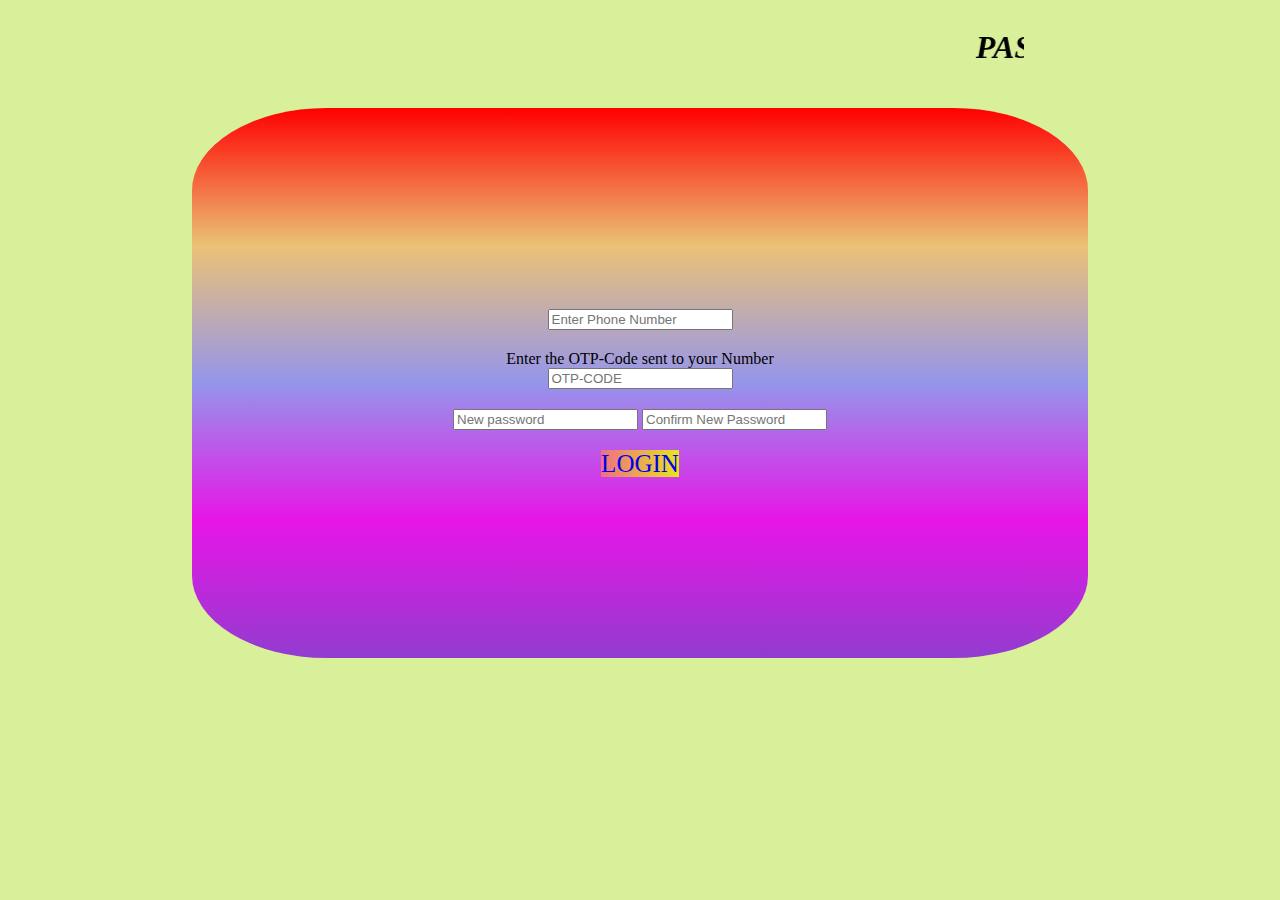
<file: ForgotPassword.html>
<!DOCTYPE html>
<html lang="en">
<head>
    <meta charset="UTF-8">
    <meta http-equiv="X-UA-Compatible" content="IE=edge">
    <meta name="viewport" content="width=device-width, initial-scale=1.0">
    <link rel="stylesheet" href="/ForgotPassword.css">
    <title>PASSWORD RECOVERY AND RESET</title>
</head>
<body>
    <marquee class="m" srollamount= "10" behavior="scroll" direction="left"><h1><b><i>PASSWORD RECOVERY</i></b></h1></marquee>
<form action="">
    <div class="b">
    <div class="c">
        <input type="tel" name="" id="" placeholder="Enter Phone Number">
    </div>
    <div class="c">
        Enter the OTP-Code sent to your Number <br><input type="number" name="" id="" placeholder="OTP-CODE">
    </div>
    <div class="c">
        <input type="password" name="" id="" placeholder="New password">
        <input type="password" name="" id="" placeholder="Confirm New Password">
    </div class="c">
    <a href="/Login.html">LOGIN</a>
    </div>
</form>
</body>
</html>
</file>
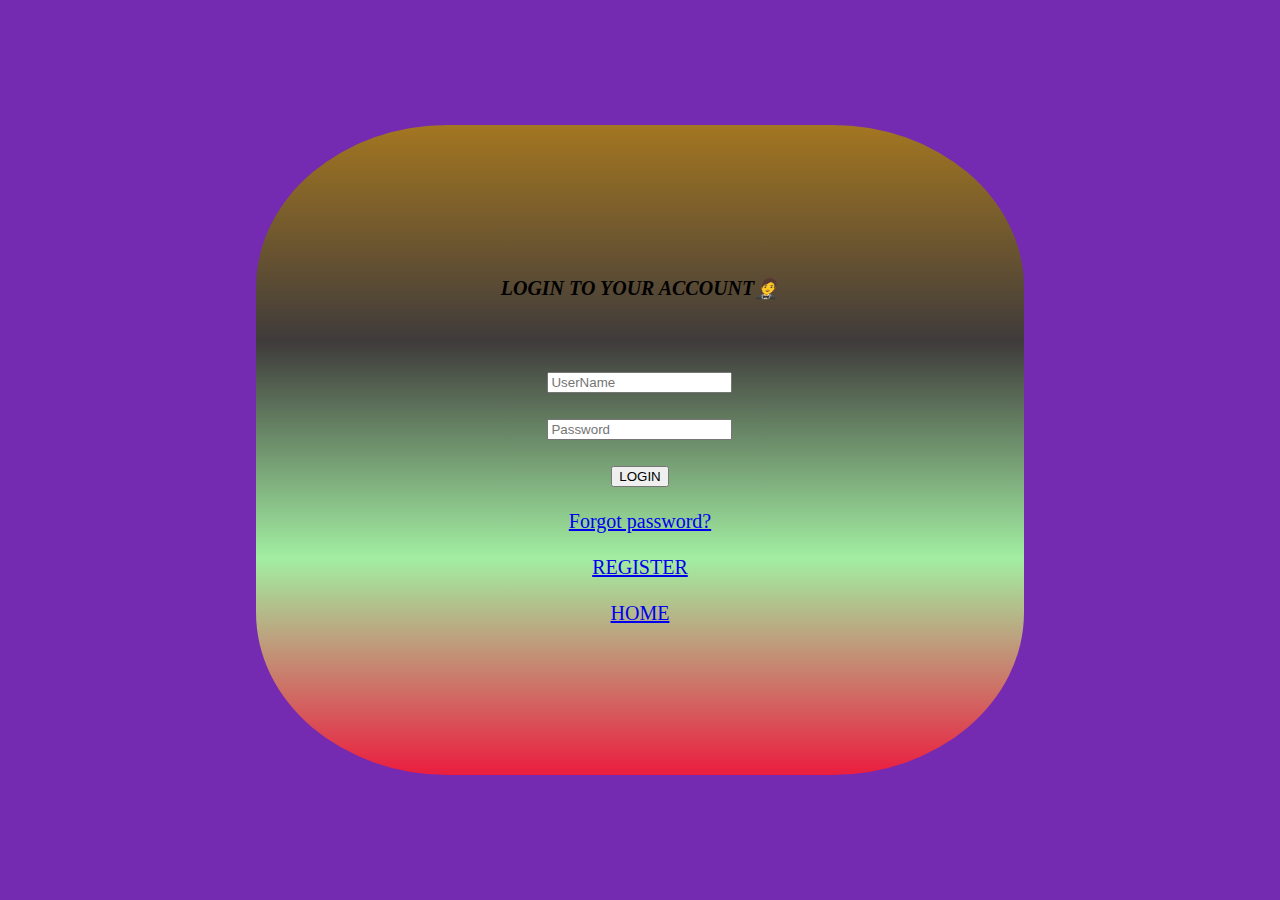
<file: Login.html>
<!DOCTYPE html>
<html lang="en">
<head>
    <meta charset="UTF-8">
    <meta http-equiv="X-UA-Compatible" content="IE=edge">
    <meta name="viewport" content="width=device-width, initial-scale=1.0">
   <link rel="stylesheet" href="/Login.css">
    <title>LOGIN</title>
</head>
<body>
    <div class="a">
        <div class="form">
            <form action="">
                <div class="l">
                    <b><i>LOGIN TO YOUR ACCOUNT🤵</i></b>
                </div>
                <br><br><br>
                <div>
                    <input type="email" name="" placeholder="UserName" required>
                </div><br>
                <div>
                    <input type="password" name="" id="" placeholder="Password" required>
                </div><br>
                <div>
                    <button type="submit">LOGIN</button>
                </div><br>
                
                <a href="/ForgotPassword.html">Forgot password?</a><br><br>
                <div>
                    <a href="/Registration.html">REGISTER</a>
                </div><br>
                <div>
                    <a href="/index.html">HOME</a>
                </div>
            </form>
        </div>
       
    </div>
   
    
</body>
</html>
</file>
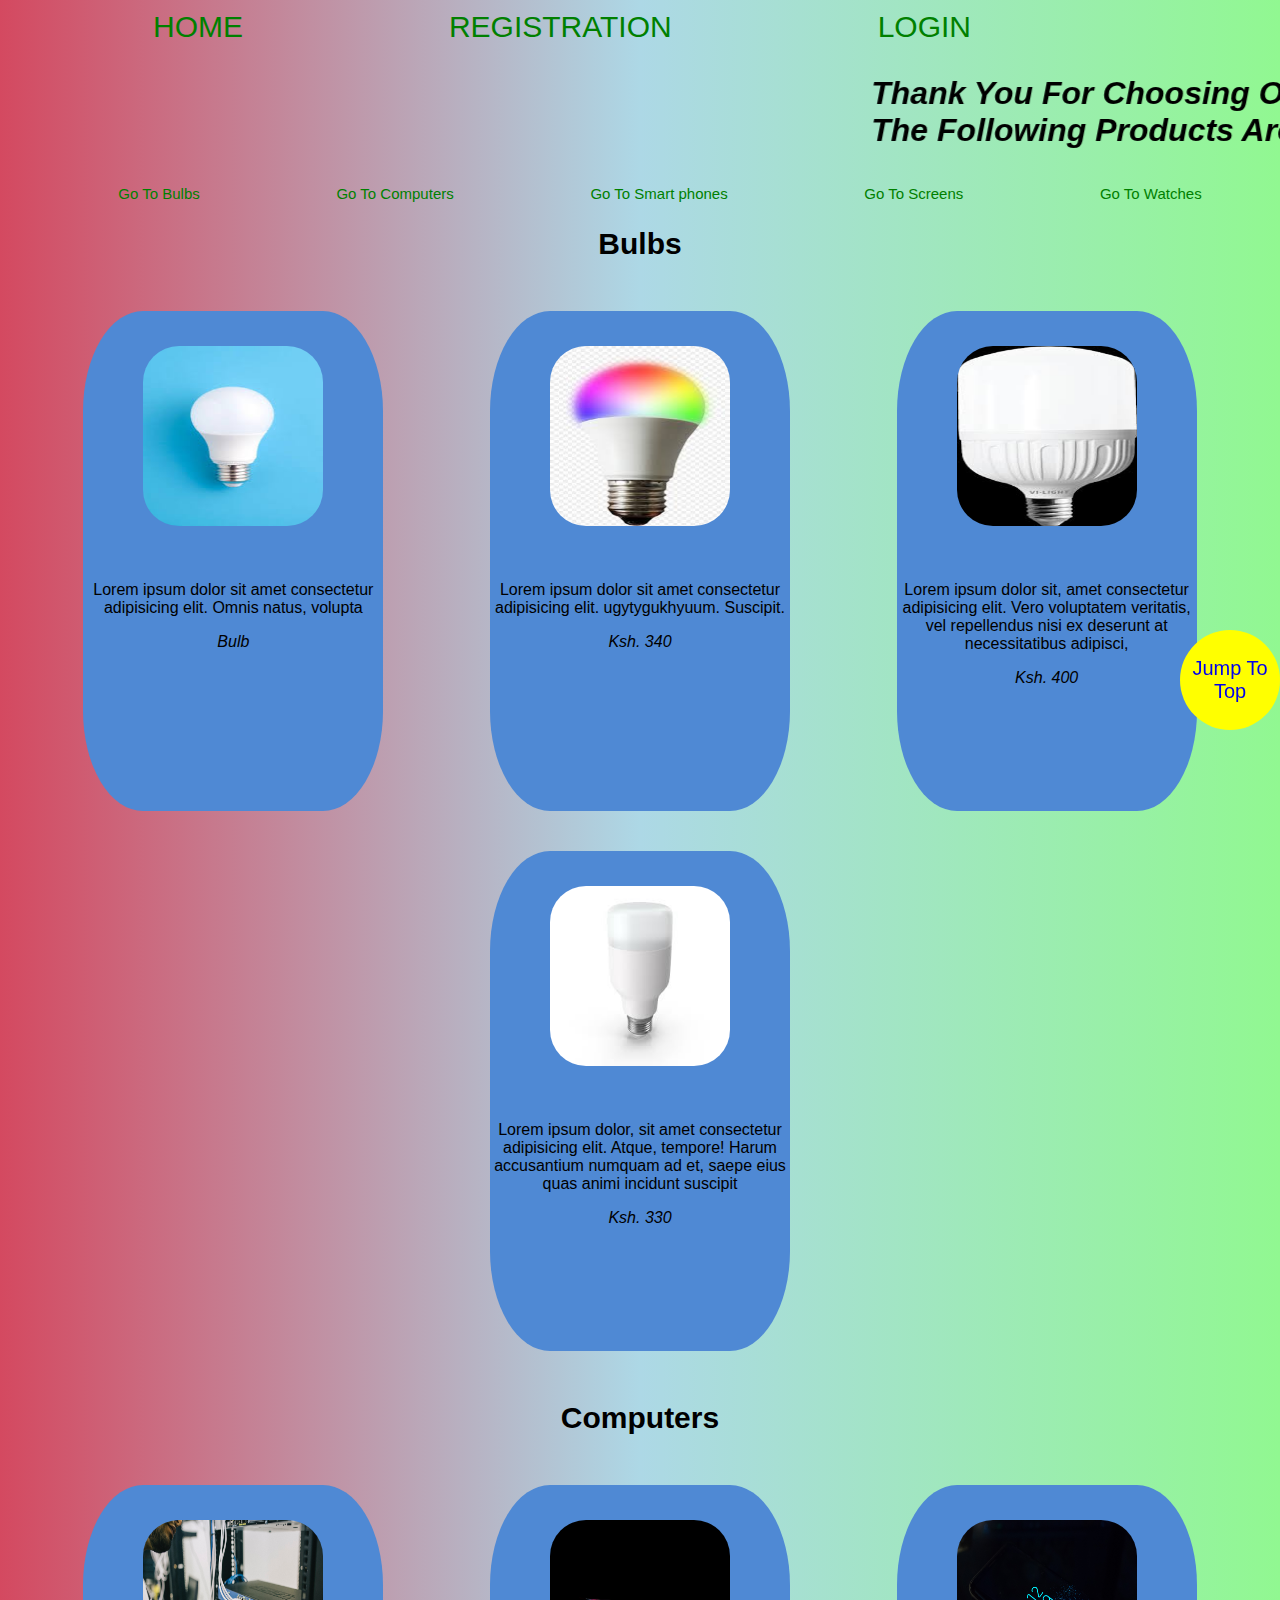
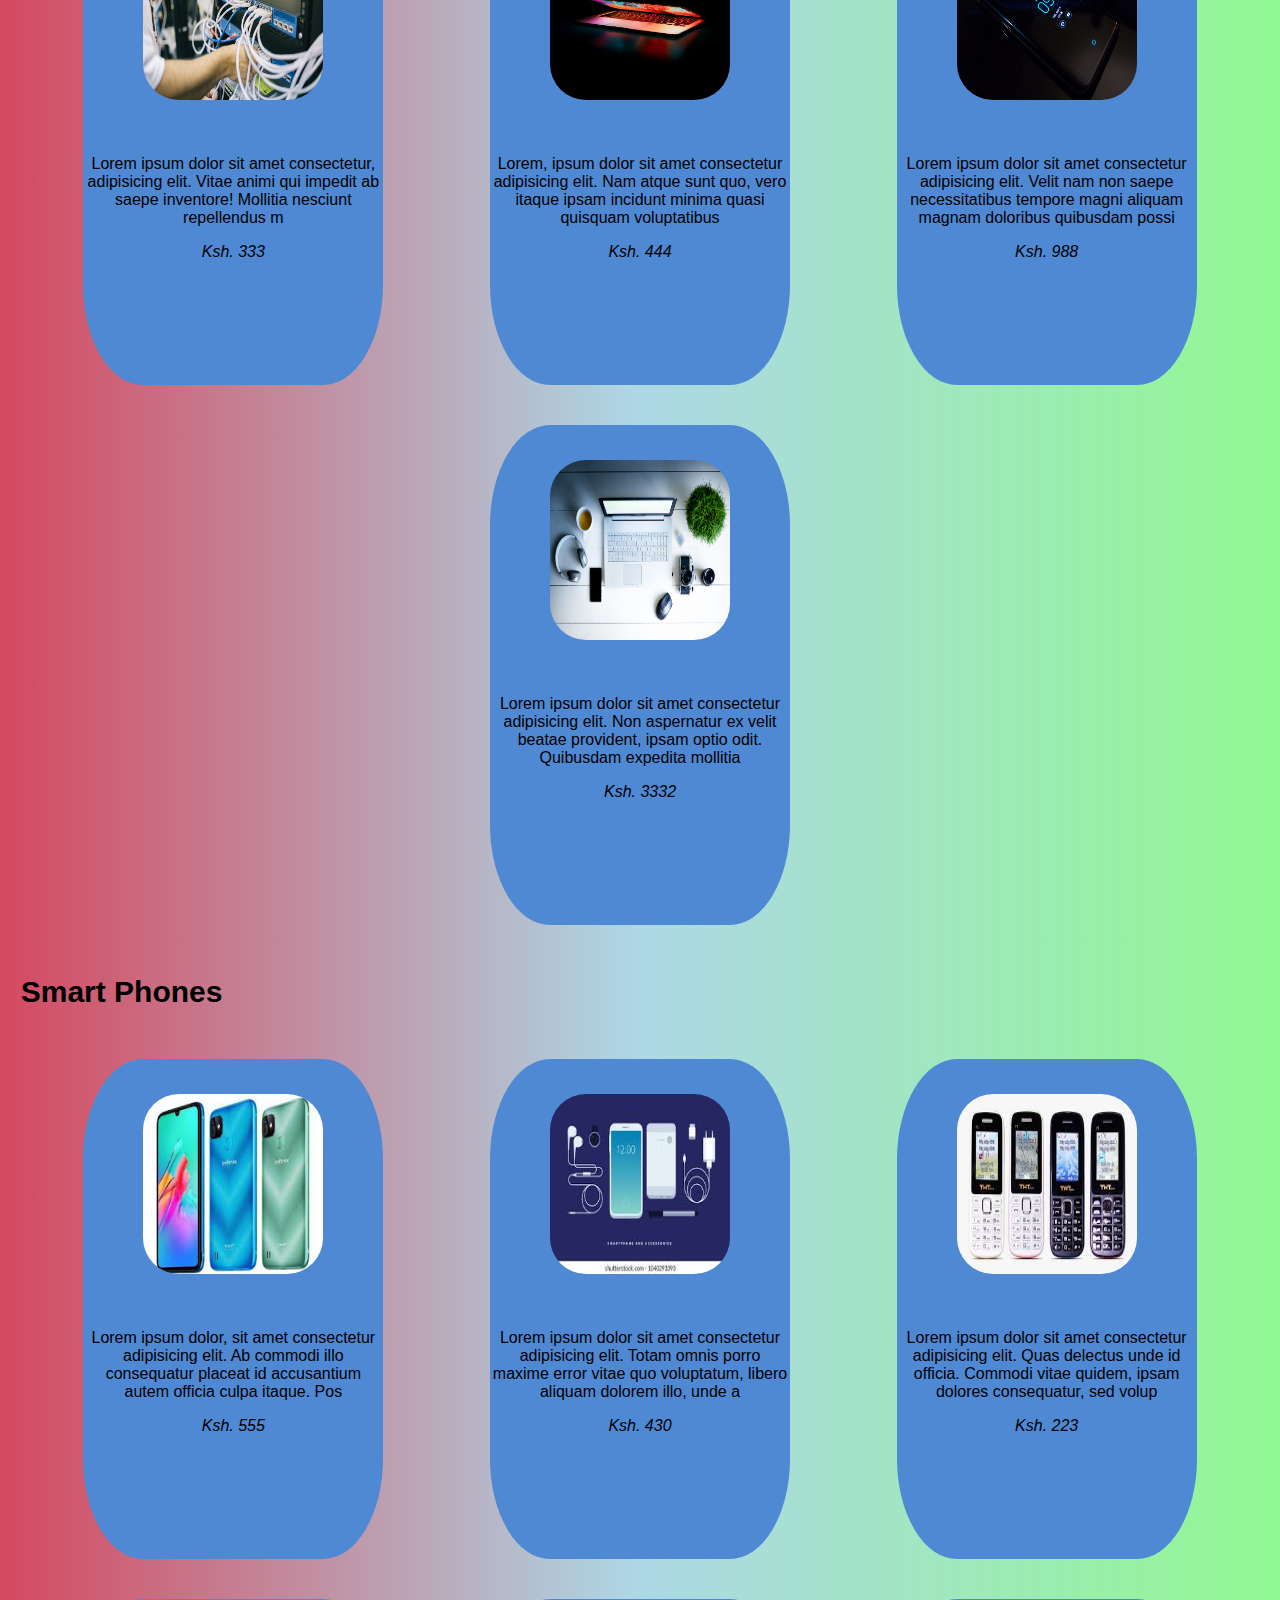
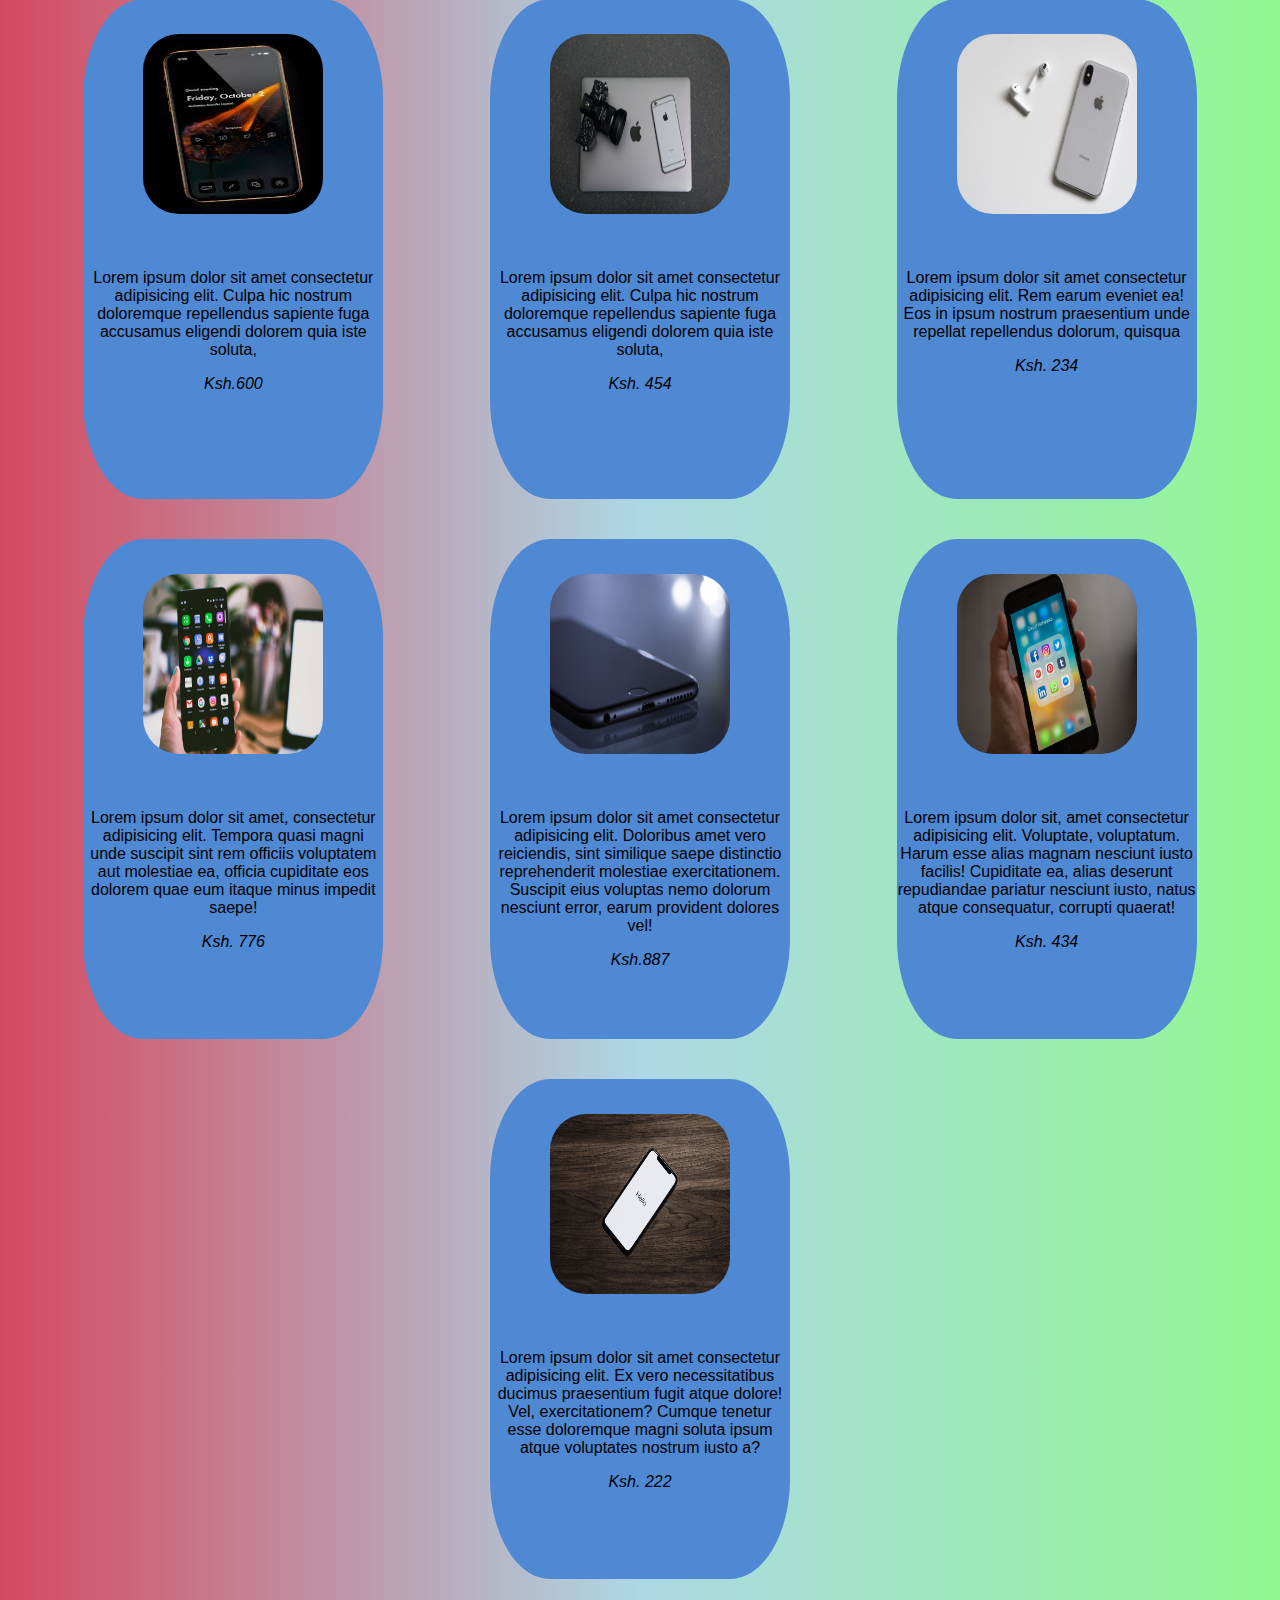
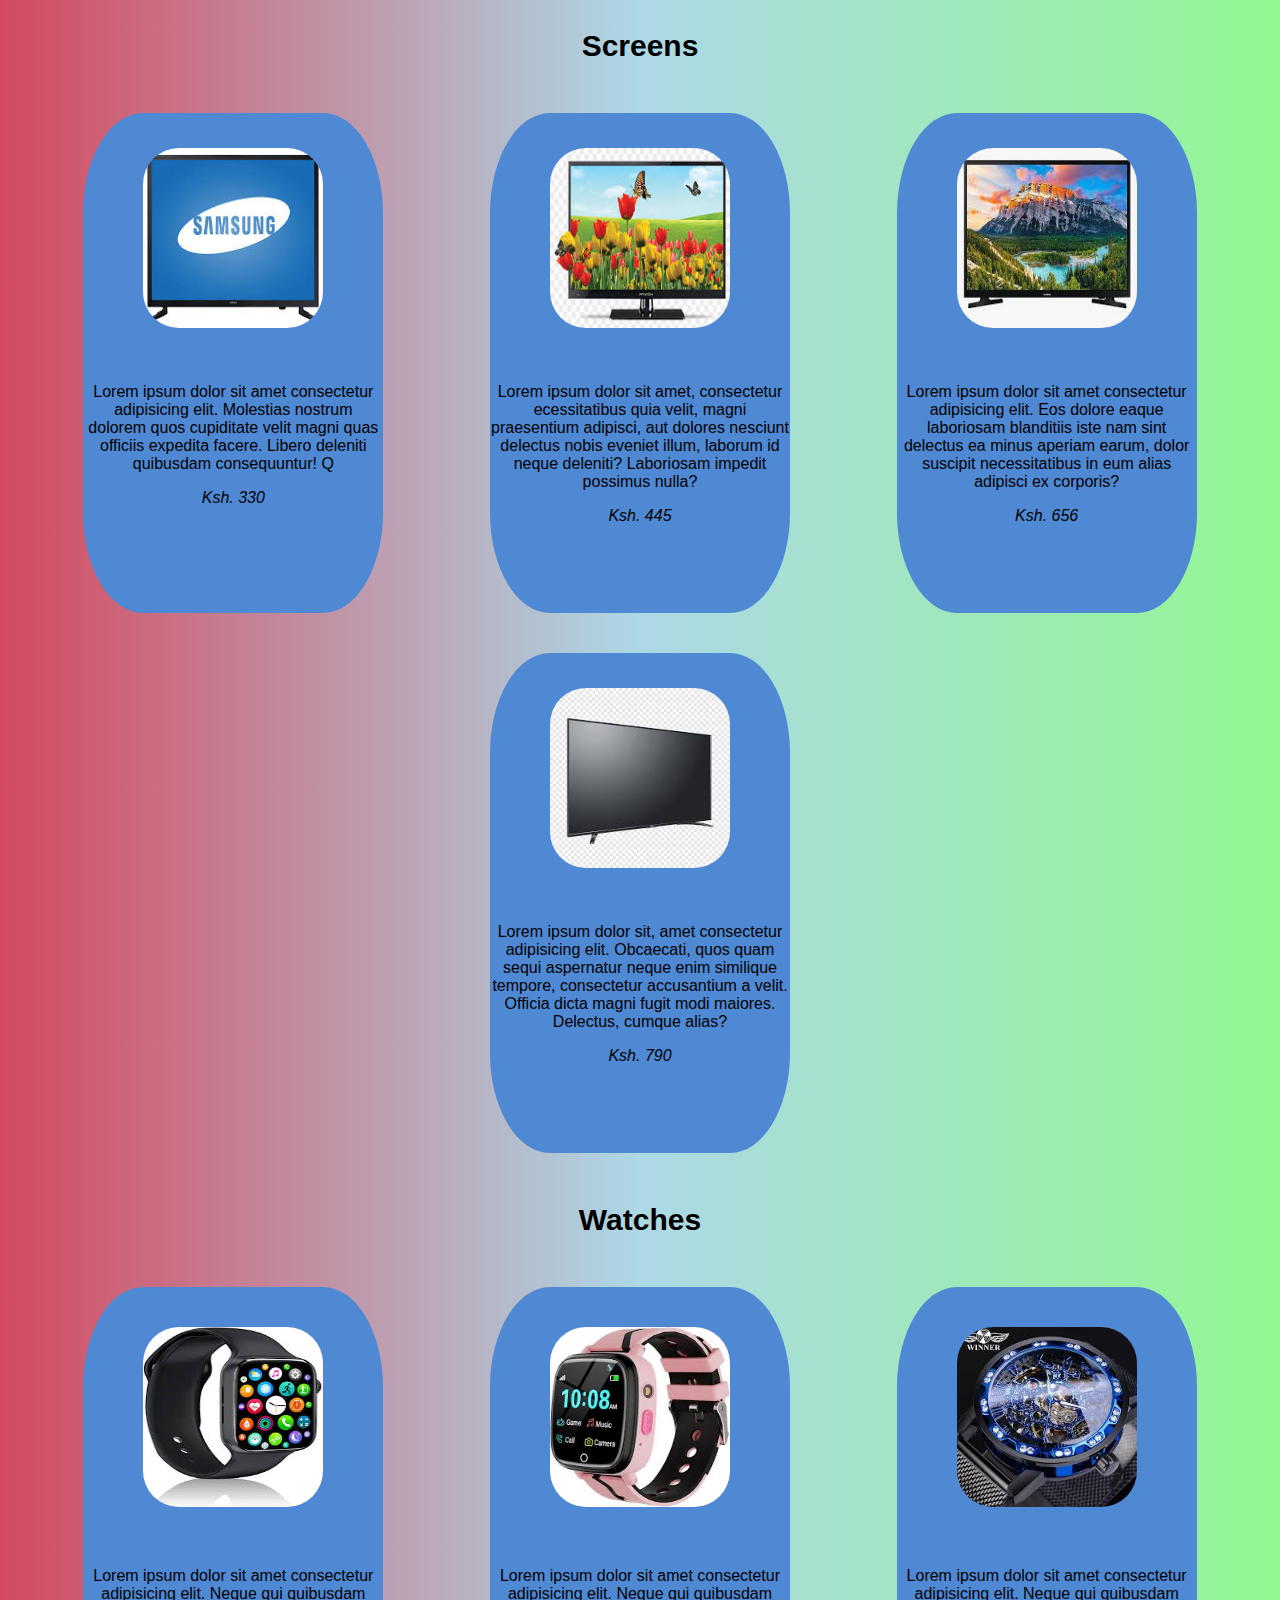
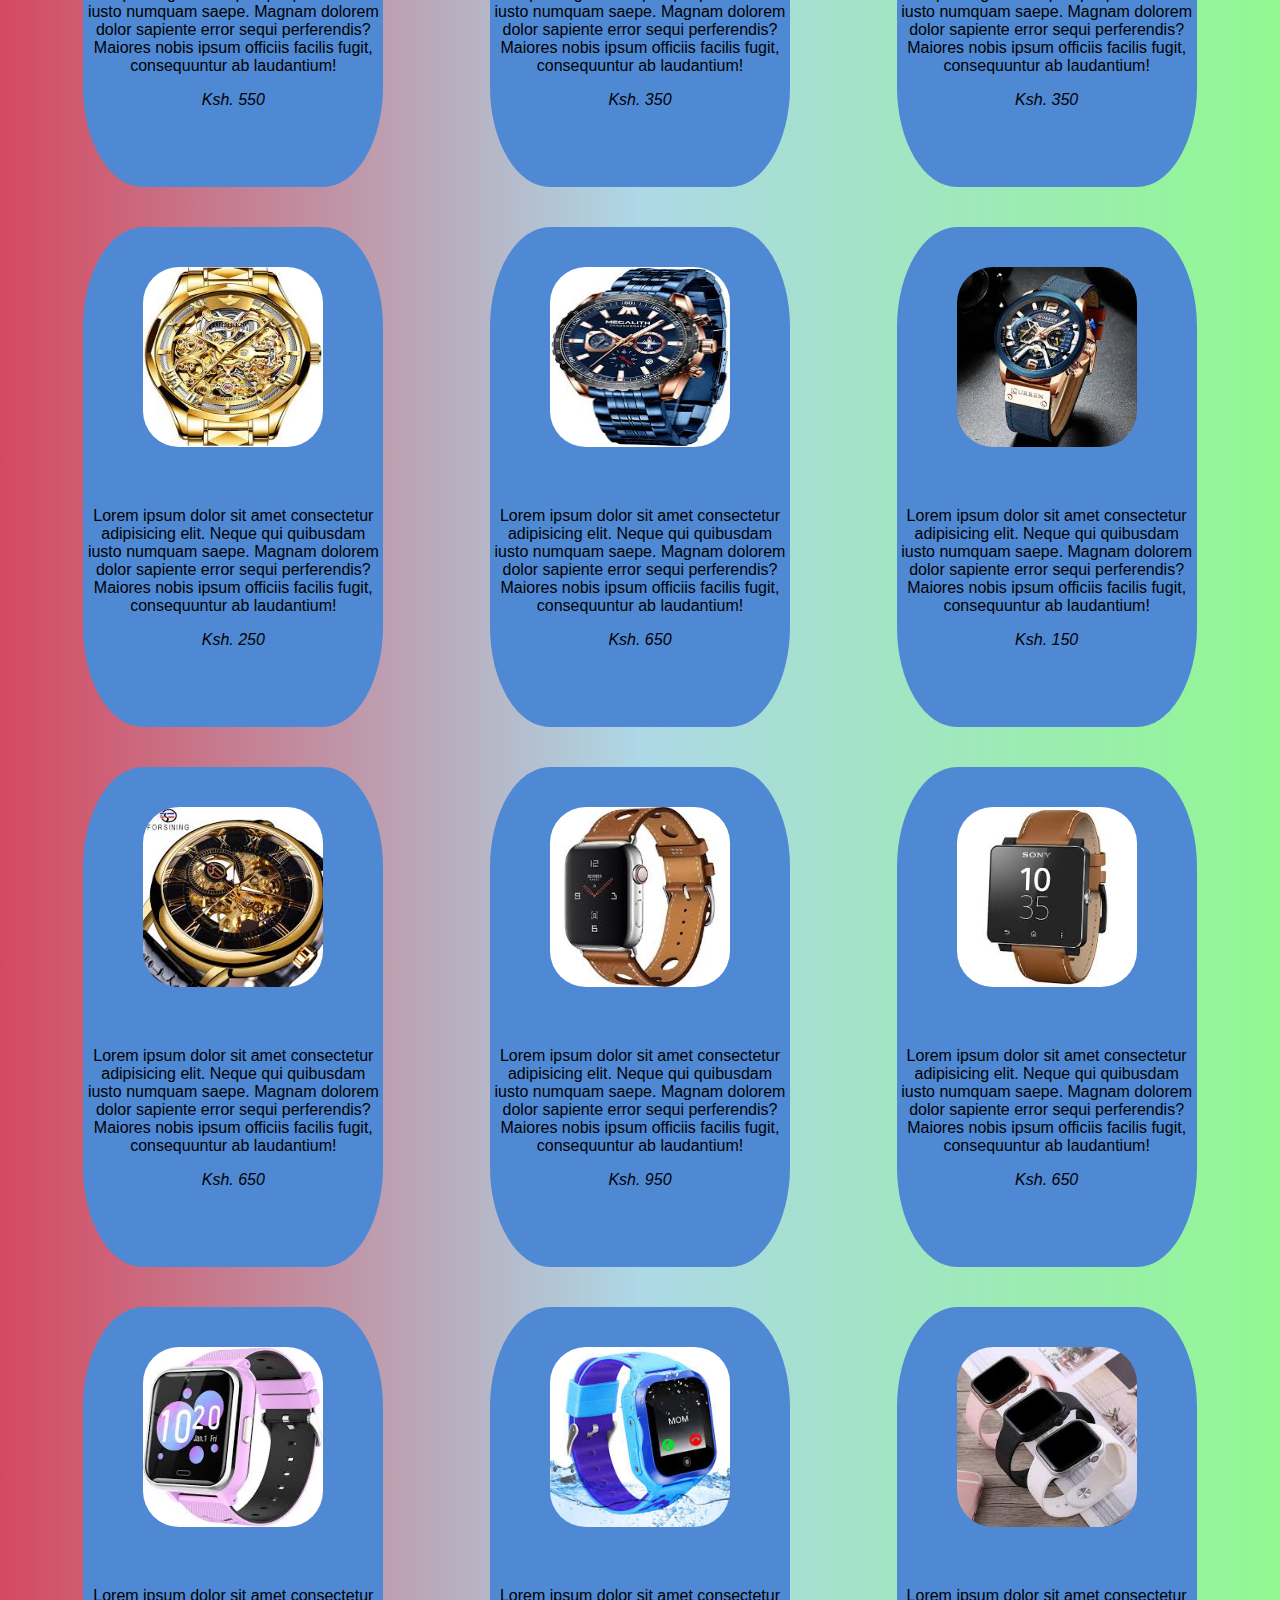
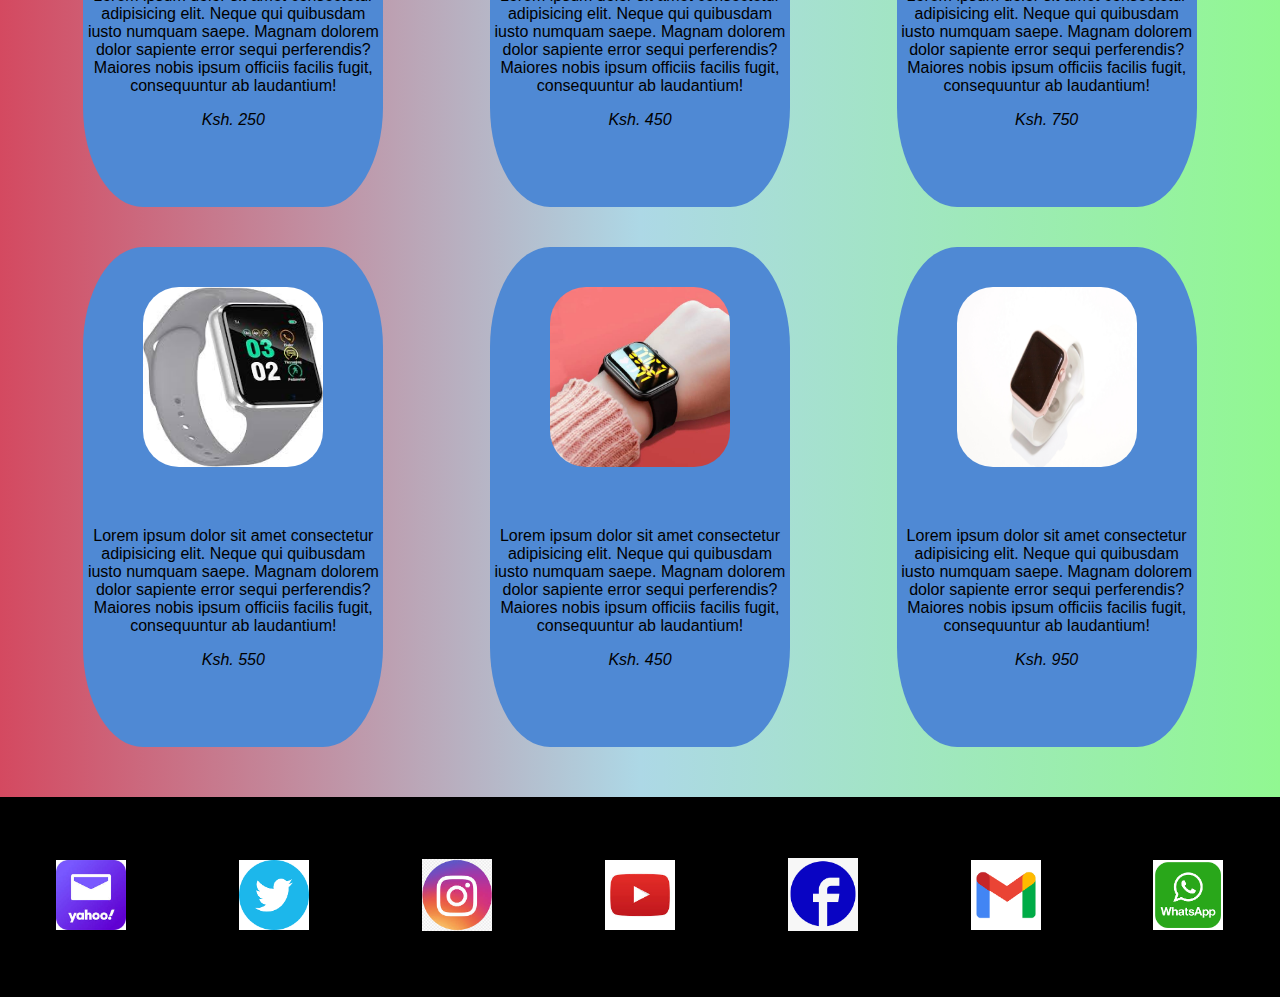
<file: Products.html>
<!DOCTYPE html>
<html lang="en">
<head>
    <meta charset="UTF-8">
    <meta http-equiv="X-UA-Compatible" content="IE=edge">
    <meta name="viewport" content="width=device-width, initial-scale=1.0">
    <link rel="stylesheet" href="/Products.css">
    <title>PRODUCTS</title>
</head>
<ul type="none" class="header">
            <li><a href="/Index.html">HOME</a></li>
            <li><a href="/Registration.html">REGISTRATION</a></li>
            <li><a href="/Login.html">LOGIN</a></li>
</ul>
<body>
    <div id="up">
       
    </div>
    
    <div class="m">
        <marquee  behavior="scroll" direction="left" scrollamount="15"><b><i><h1>Thank you for choosing our online shop. <br>The following products are available on the Market.</h1></i></b></marquee>
    </div>
    <div>
        <ul class="y" type="none">
            <li><a href="#bulb">Go To Bulbs</a></li>
            <li><a href="#comp">Go To Computers</a></li>
            <li><a href="#phone">Go To Smart phones</a></li>
            <li><a href="#screen">Go To Screens</a></li>
            <li><a href="#watch">Go To Watches</a></li>
        </ul>
    </div>
    <h2 id="bulb">Bulbs</h2>
                <div class="photos">
                    <div class="description">
                        <img class="mph" src="images (2).jpeg" alt="">
                        <p>Lorem ipsum dolor sit amet consectetur adipisicing elit. Omnis natus, volupta</p>
                        <cite>Bulb</cite>
                    </div>
                    <div class="description">
                        <img class="mph" src="images (3).jpeg" alt="">
                        <p>Lorem ipsum dolor sit amet consectetur adipisicing elit. ugytygukhyuum. Suscipit.</p>
                        <cite>Ksh. 340</cite>
                    </div>
                    <div class="description">
                        <img class="mph" src="images (4).jpeg" alt="">
                        <p>Lorem ipsum dolor sit, amet consectetur adipisicing elit. Vero voluptatem veritatis, vel repellendus nisi ex deserunt at necessitatibus adipisci,</p>
                        <cite>Ksh. 400</cite>
                    </div>
                    <div class="description">
                        <img class="mph" src="images (5).jpeg" alt="">
                        <p>Lorem ipsum dolor, sit amet consectetur adipisicing elit. Atque, tempore! Harum accusantium numquam ad et, saepe eius quas animi incidunt suscipit</p>
                        <cite>Ksh. 330</cite>
                    </div>
                    
                   
                </div>
                <h2 id="comp">Computers</h2>
                    <div class="photos">
                        <div class="description">
                            <img class="mph" src="pexels-field-engineer-442150.jpg" alt="">
                            <p>Lorem ipsum dolor sit amet consectetur, adipisicing elit. Vitae animi qui impedit ab saepe inventore! Mollitia nesciunt repellendus m</p>
                            <cite>Ksh. 333</cite>
                        </div>
                        <div class="description">
                            <img class="mph" src="pexels-junior-teixeira-2047905.jpg" alt="">
                            <p>Lorem, ipsum dolor sit amet consectetur adipisicing elit. Nam atque sunt quo, vero itaque ipsam incidunt minima quasi quisquam voluptatibus </p>
                            <cite>Ksh. 444</cite>
                        </div>
                        <div class="description">
                            <img class="mph" src="pexels-noah-erickson-404280.jpg" alt="">
                            <p>Lorem ipsum dolor sit amet consectetur adipisicing elit. Velit nam non saepe necessitatibus tempore magni aliquam magnam doloribus quibusdam possi</p>
                            <cite>Ksh. 988</cite>
                        </div>
                        <div class="description">
                            <img class="mph" src="pexels-skitterphoto-705164.jpg" alt="">
                            <p>Lorem ipsum dolor sit amet consectetur adipisicing elit. Non aspernatur ex velit beatae provident, ipsam optio odit. Quibusdam expedita mollitia</p>
                            <cite>Ksh. 3332</cite>
                        </div>                   
                    </div>
                    <h2 style="width: 19%;" id="phone">Smart Phones</h2>
                            <div class="photos">
                               <div class="description">
                                <img class="mph" src="images (1).jpeg" alt="">
                                <p>Lorem ipsum dolor, sit amet consectetur adipisicing elit. Ab commodi illo consequatur placeat id accusantium autem officia culpa itaque. Pos</p>
                                <cite>Ksh. 555</cite>
                               </div>
                               <div class="description">
                                <img class="mph" src="images (6).jpeg" alt="">
                                <p>Lorem ipsum dolor sit amet consectetur adipisicing elit. Totam omnis porro maxime error vitae quo voluptatum, libero aliquam dolorem illo, unde a</p>
                                <cite>Ksh. 430</cite>
                               </div>
                               <div class="description">
                                <img class="mph" src="images (8).jpeg" alt="">
                                <p>Lorem ipsum dolor sit amet consectetur adipisicing elit. Quas delectus unde id officia. Commodi vitae quidem, ipsam dolores consequatur, sed volup</p>
                                <cite>Ksh. 223</cite>
                               </div>
                               <div class="description">
                                <img class="mph" src="images.jpeg" alt="">
                                <p>Lorem ipsum dolor sit amet consectetur adipisicing elit. Culpa hic nostrum doloremque repellendus sapiente fuga accusamus eligendi dolorem quia iste soluta,</p>
                                <cite>Ksh.600</cite>
                               </div>
                                <div class="description">
                                    <img class="mph" src="pexels-atc-comm-photo-306763.jpg" alt="">
                                    <p>Lorem ipsum dolor sit amet consectetur adipisicing elit. Culpa hic nostrum doloremque repellendus sapiente fuga accusamus eligendi dolorem quia iste soluta,</p>
                                    <cite>Ksh. 454</cite>
                                </div>
                                <div class="description">
                                    <img class="mph" src="pexels-jess-bailey-designs-788946.jpg" alt="">
                                    <p>Lorem ipsum dolor sit amet consectetur adipisicing elit. Rem earum eveniet ea! Eos in ipsum nostrum praesentium unde repellat repellendus dolorum, quisqua</p>
                                    <cite>Ksh. 234</cite>
                                </div>
                                <div class="description">
                                    <img class="mph" src="pexels-lisa-1092644.jpg" alt="">
                                    <p>Lorem ipsum dolor sit amet, consectetur adipisicing elit. Tempora quasi magni unde suscipit sint rem officiis voluptatem aut molestiae ea, officia cupiditate eos dolorem quae eum itaque minus impedit saepe!</p>
                                    <cite>Ksh. 776</cite>
                                </div> 
                                <div class="description">
                                    <img class="mph" src="pexels-torsten-dettlaff-193004.jpg" alt="">
                                    <p>Lorem ipsum dolor sit amet consectetur adipisicing elit. Doloribus amet vero reiciendis, sint similique saepe distinctio reprehenderit molestiae exercitationem. Suscipit eius voluptas nemo dolorum nesciunt error, earum provident dolores vel!</p>
                                    <cite>Ksh.887</cite>
                                </div>
                                <div class="description">
                                    <img class="mph" src="pexels-tracy-le-blanc-607812.jpg" alt="">
                                    <p>Lorem ipsum dolor sit, amet consectetur adipisicing elit. Voluptate, voluptatum. Harum esse alias magnam nesciunt iusto facilis! Cupiditate ea, alias deserunt repudiandae pariatur nesciunt iusto, natus atque consequatur, corrupti quaerat!</p>
                                    <cite>Ksh. 434</cite>
                                </div>
                                <div class="description">
                                    <img class="mph" src="pexels-tyler-lastovich-699122.jpg" alt="">
                                    <p>Lorem ipsum dolor sit amet consectetur adipisicing elit. Ex vero necessitatibus ducimus praesentium fugit atque dolore! Vel, exercitationem? Cumque tenetur esse doloremque magni soluta ipsum atque voluptates nostrum iusto a?</p>
                                    <cite>Ksh. 222</cite>
                                </div>                               
                            </div>
                            <div><h2 id="screen">Screens</h2></div>
                            <div class="photos">
                                <div class="description">
                                    <img class="mph" src="images (22).jpeg" alt="">
                                    <p>Lorem ipsum dolor sit amet consectetur adipisicing elit. Molestias nostrum dolorem quos cupiditate velit magni quas officiis expedita facere. Libero deleniti quibusdam consequuntur! Q</p>
                                    <cite>Ksh. 330</cite>
                                </div>
                                <div class="description">
                                    <img class="mph" src="images (23).jpeg" alt="">
                                    <p>Lorem ipsum dolor sit amet, consectetur ecessitatibus quia velit, magni praesentium adipisci, aut dolores nesciunt delectus nobis eveniet illum, laborum id neque deleniti? Laboriosam impedit possimus nulla?</p>
                                    <cite>Ksh. 445</cite>
                                </div>
                                <div class="description">
                                    <img class="mph" src="images (24).jpeg" alt="">
                                    <p>Lorem ipsum dolor sit amet consectetur adipisicing elit. Eos dolore eaque laboriosam blanditiis iste nam sint delectus ea minus aperiam earum, dolor suscipit necessitatibus in eum alias adipisci ex corporis?</p>
                                    <cite>Ksh. 656</cite>
                                </div>
                                <div class="description">
                                    <img class="mph" src="images (25).jpeg" alt="">
                                    <p>Lorem ipsum dolor sit, amet consectetur adipisicing elit. Obcaecati, quos quam sequi aspernatur neque enim similique tempore, consectetur accusantium a velit. Officia dicta magni fugit modi maiores. Delectus, cumque alias?</p>
                                    <cite>Ksh. 790</cite>
                                </div>                                
                            </div>
                            <h2 id="watch">Watches</h2>
                        <div class="photos">
                            <div class="description">
                                <img class="my" src="download (3).jpeg" alt="">
                                <p>Lorem ipsum dolor sit amet consectetur adipisicing elit. Neque qui quibusdam iusto numquam saepe. Magnam dolorem dolor sapiente error sequi perferendis? Maiores nobis ipsum officiis facilis fugit, consequuntur ab laudantium!</p>
                                <cite>Ksh. 550</cite>
                            </div>
                            <div class="description">
                                <img class="my" src="download (4).jpeg" alt="">
                                <p>Lorem ipsum dolor sit amet consectetur adipisicing elit. Neque qui quibusdam iusto numquam saepe. Magnam dolorem dolor sapiente error sequi perferendis? Maiores nobis ipsum officiis facilis fugit, consequuntur ab laudantium!</p>
                                <cite>Ksh. 350</cite>
                            </div>
                            <div class="description" >
                                <img class="my" src="images (10).jpeg" alt="">
                                <p>Lorem ipsum dolor sit amet consectetur adipisicing elit. Neque qui quibusdam iusto numquam saepe. Magnam dolorem dolor sapiente error sequi perferendis? Maiores nobis ipsum officiis facilis fugit, consequuntur ab laudantium!</p>
                                <cite>Ksh. 350</cite>
                            </div>
                            <div class="description">
                                <img class="my" src="images (11).jpeg" alt="">
                                <p>Lorem ipsum dolor sit amet consectetur adipisicing elit. Neque qui quibusdam iusto numquam saepe. Magnam dolorem dolor sapiente error sequi perferendis? Maiores nobis ipsum officiis facilis fugit, consequuntur ab laudantium!</p>
                                <cite>Ksh. 250</cite>
                            </div>
                            <div class="description">
                                <img class="my" src="images (12).jpeg" alt="">
                                <p>Lorem ipsum dolor sit amet consectetur adipisicing elit. Neque qui quibusdam iusto numquam saepe. Magnam dolorem dolor sapiente error sequi perferendis? Maiores nobis ipsum officiis facilis fugit, consequuntur ab laudantium!</p>
                                <cite>Ksh. 650</cite>
                            </div>
                            <div class="description">
                                <img class="my" src="images (13).jpeg" alt="">
                                <p>Lorem ipsum dolor sit amet consectetur adipisicing elit. Neque qui quibusdam iusto numquam saepe. Magnam dolorem dolor sapiente error sequi perferendis? Maiores nobis ipsum officiis facilis fugit, consequuntur ab laudantium!</p>
                                <cite>Ksh. 150</cite>
                            </div>
                            <div class="description">
                                <img class="my" src="images (14).jpeg" alt="">
                                <p>Lorem ipsum dolor sit amet consectetur adipisicing elit. Neque qui quibusdam iusto numquam saepe. Magnam dolorem dolor sapiente error sequi perferendis? Maiores nobis ipsum officiis facilis fugit, consequuntur ab laudantium!</p>
                                <cite>Ksh. 650</cite>
                            </div>
                           <div class="description">
                            <img class="my" src="images (15).jpeg" alt="">
                            <p>Lorem ipsum dolor sit amet consectetur adipisicing elit. Neque qui quibusdam iusto numquam saepe. Magnam dolorem dolor sapiente error sequi perferendis? Maiores nobis ipsum officiis facilis fugit, consequuntur ab laudantium!</p>
                                <cite>Ksh. 950</cite>
                           </div>
                           <div class="description">
                            <img class="my" src="images (16).jpeg" alt="">
                            <p>Lorem ipsum dolor sit amet consectetur adipisicing elit. Neque qui quibusdam iusto numquam saepe. Magnam dolorem dolor sapiente error sequi perferendis? Maiores nobis ipsum officiis facilis fugit, consequuntur ab laudantium!</p>
                                <cite>Ksh. 650</cite>
                           </div>
                            <div class="description">
                                <img class="my" src="images (17).jpeg" alt="">
                                <p>Lorem ipsum dolor sit amet consectetur adipisicing elit. Neque qui quibusdam iusto numquam saepe. Magnam dolorem dolor sapiente error sequi perferendis? Maiores nobis ipsum officiis facilis fugit, consequuntur ab laudantium!</p>
                                <cite>Ksh. 250</cite>
                            </div>
                            <div class="description">
                                <img class="my" src="images (18).jpeg" alt="">
                                <p>Lorem ipsum dolor sit amet consectetur adipisicing elit. Neque qui quibusdam iusto numquam saepe. Magnam dolorem dolor sapiente error sequi perferendis? Maiores nobis ipsum officiis facilis fugit, consequuntur ab laudantium!</p>
                                <cite>Ksh. 450</cite>
                            </div>
                            <div class="description">
                                <img class="my" src="images (19).jpeg" alt="">
                                <p>Lorem ipsum dolor sit amet consectetur adipisicing elit. Neque qui quibusdam iusto numquam saepe. Magnam dolorem dolor sapiente error sequi perferendis? Maiores nobis ipsum officiis facilis fugit, consequuntur ab laudantium!</p>
                                <cite>Ksh. 750</cite>
                            </div>
                           <div class="description">
                            <img class="my" src="images (20).jpeg" alt="">
                            <p>Lorem ipsum dolor sit amet consectetur adipisicing elit. Neque qui quibusdam iusto numquam saepe. Magnam dolorem dolor sapiente error sequi perferendis? Maiores nobis ipsum officiis facilis fugit, consequuntur ab laudantium!</p>
                                <cite>Ksh. 550</cite>
                           </div>
                           <div class="description">
                            <img class="my" src="images (21).jpeg" alt=""><p>Lorem ipsum dolor sit amet consectetur adipisicing elit. Neque qui quibusdam iusto numquam saepe. Magnam dolorem dolor sapiente error sequi perferendis? Maiores nobis ipsum officiis facilis fugit, consequuntur ab laudantium!</p>
                            <cite>Ksh. 450</cite>
                           </div>
                            <div class="description">
                                <img class="my" src="pexels-alexandr-borecky-393047.jpg" alt="">
                                <p>Lorem ipsum dolor sit amet consectetur adipisicing elit. Neque qui quibusdam iusto numquam saepe. Magnam dolorem dolor sapiente error sequi perferendis? Maiores nobis ipsum officiis facilis fugit, consequuntur ab laudantium!</p>
                                <cite>Ksh. 950</cite>
 
                            </div>
                         </div>
                         <div class="top">
                             <a href="#up" style="text-decoration: none;">Jump To Top</a>
                         </div>
</body>
        <footer>
            <div class="f">
                <a href="https://www.yahoo.com"><img src="download (1).jpeg" alt="" width="70px" target="blank"></a>
                <a href="https://www.twitter.com"><img src="download (1).png" alt=""width="70px" target="blank"></a>
                <a href="https://www.instagram.com"><img src="download (2).jpeg" alt=""width="70px" target="blank"></a>
                <a href="https://www.youtube.com"><img src="download.jpeg" alt=""width="70px" target="blank"></a>
                <a href="https://www.facebook.com/profile.php? id=100035490492469"><img src="download.png" alt=""width="70px" target="blank"></a>
                <a href="https://www.isaac.ochieng2000@gmail.com"><img src="images (1).png" alt=""width="70px" target="blank"></a>
                <a href="https://www.whatsappweb.com"><img src="images.png" alt=""width="70px" target="blank"></a>
            </div>
        </footer>
</html>
</file>
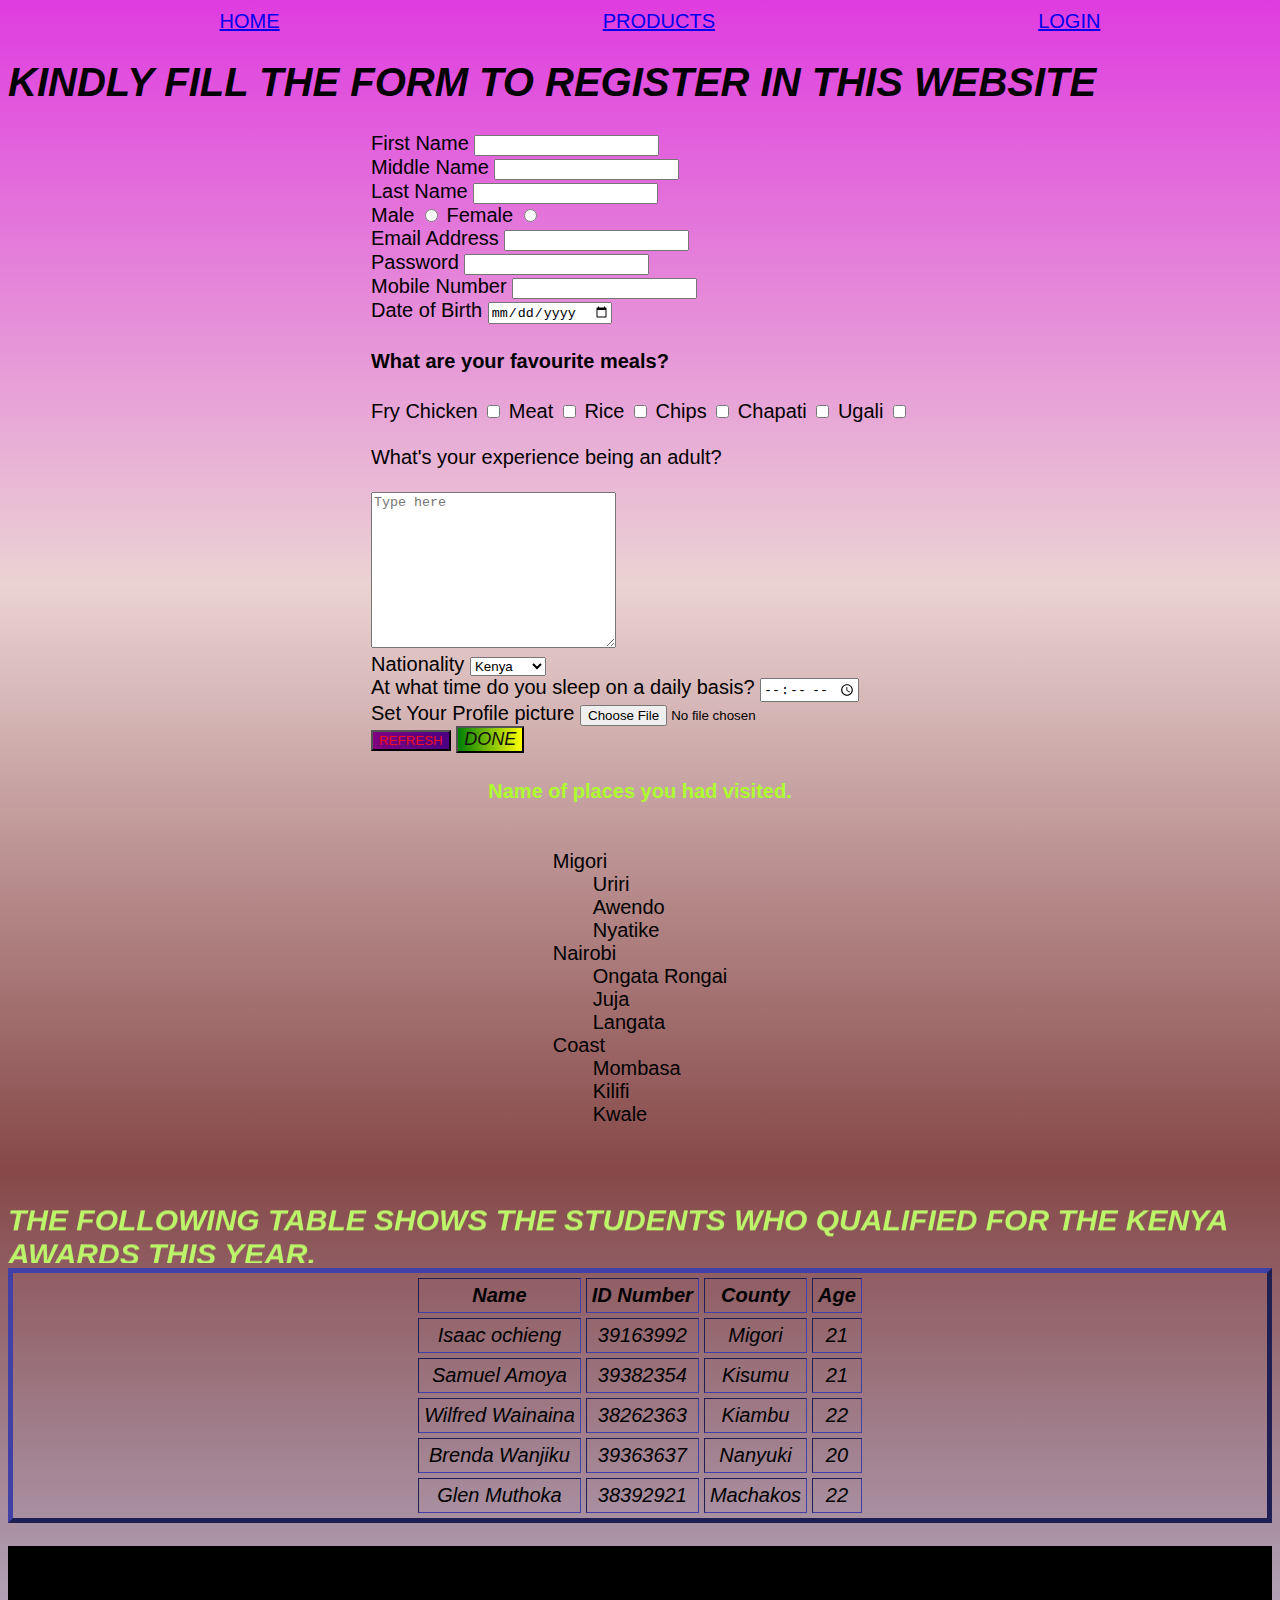
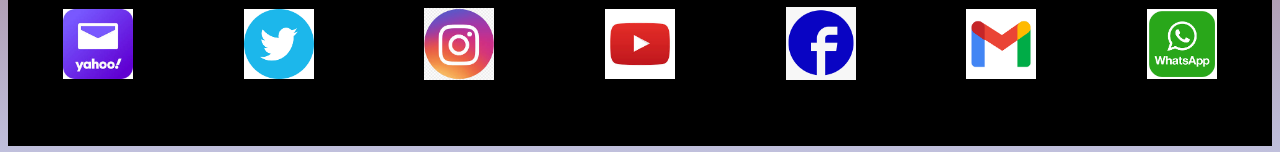
<file: Registration.html>
<!DOCTYPE html>
<html lang="en">
<head>
    <meta charset="UTF-8">
    <meta http-equiv="X-UA-Compatible" content="IE=edge">
    <meta name="viewport" content="width=device-width, initial-scale=1.0">
    <link rel="stylesheet" href="/Registration.css">
    <title>REGISTRATION FORM</title>
</head>
<header>
    <ul type="none" class="g">
        <li><a href="/index.html">HOME</a></li>
        <li><a href="/Products.html">PRODUCTS</a></li>
        <li><a href="/Login.html">LOGIN</a></li>
    </ul>
</header>
<div class="body">
<body>
    <h1><b><i>KINDLY FILL THE FORM TO REGISTER IN THIS WEBSITE</i></b></h1>
    <div>
        <form action=""> 
            <div>
                <label for="fname">First Name</label>
                <input type="text" name="First Name" id="fname" required>
                <div>
                    <label for="mname">Middle Name</label>
                    <input type="text" name="Middle Name" id="mname" required>
                </div>
                <div>
                    <label for="lname">Last Name</label>
                    <input type="text" name="Last Name" id="lname" required>
                </div>
                <div>
                    <label for="gen">Male</label>
                    <input type="radio" name="gender" id="gen" required>
                    <label for="gene">Female</label>
                    <input type="radio" name="gender" id="gene"required>
                </div>
                <div>
                    <label for="email">Email Address</label>
                    <input type="email" name="Email Address" id="email" required>
                </div>
                <div>
                    <label for="pass">Password</label>
                    <input type="password" name="Password" id="pass" required>
                </div>
                <div>
                    <label for="phone">Mobile Number</label>
                    <input type="tel" name="Mobile Number" id="phone" required>
                </div>
                <div>
                    <label for="dob">Date of Birth</label>
                    <input type="date" name="Date of Birth" id="dob" required>
                </div>
                <div>
                    <h4>What are your favourite meals?</h4>
                    <label for="f">Fry Chicken</label>
                    <input type="checkbox" name="Fry Chicken" id="f">
                    <label for="m">Meat</label>
                    <input type="checkbox" name="Meat" id="m">
                    <label for="r">Rice</label>
                    <input type="checkbox" name="Rice" id="r">
                    <label for="c">Chips</label>
                    <input type="checkbox" name="Chips" id="c">
                    <label for="p">Chapati</label>
                    <input type="checkbox" name="Chapati" id="p">
                    <label for="u">Ugali</label>
                    <input type="checkbox" name="Ugali" id="u">

                </div><br>
                <div>
                    <label for="ex">What's your experience being an adult? <br><br></label>
                    <textarea name="What's your experience being an adult?" id="ex" cols="28" rows="10" placeholder="Type here"></textarea>
                </div>
                <div>
                    <label for="country">Nationality</label>
                    <select name="Nationality" id="country">
                        <option value="">Kenya</option>
                        <option value="">Uganda</option>
                        <option value="">Tanzania</option>
                        <option value="">Rwanda</option>
                        <option value="">Burundi</option>
                        <option value="">Sudan</option>

                    </select>
                </div>
                <div>
                    <label for="time">At what time do you sleep on a daily basis?</label>
                    <input type="time" name="At what time do you sleep on a daily basis?" id="time">
                </div>
                <div>
                    <label for="img">Set Your Profile picture</label>
                    <input type="file" name="Set Your Profile picture" id="img">
                </div>
                <div>
                    <button type="reset" style="color: rgb(235, 15, 33); background-image: linear-gradient(to right, purple, indigo);">REFRESH</button>
                    <button type="submit" style="color: rgb(20, 19, 19); background-image: linear-gradient(to right, green,yellow); font-style: italic; font-size: large;">DONE</button>
                </div>
            </div>

        </form>
        <div style="display: flex; justify-content: center; color: greenyellow;"><h4>Name of places you had visited.</h4></div>
        <div class="c">
            <dl>
               <dt>Migori</dt>
               <dd>Uriri</dd>
               <dd>Awendo</dd>
               <dd>Nyatike</dd>
               <dt>Nairobi</dt>
               <dd>Ongata Rongai</dd>
               <dd>Juja</dd>
               <dd>Langata</dd>
               <dt>Coast</dt>
               <dd>Mombasa</dd>
               <dd>Kilifi</dd>
               <dd>Kwale</dd>
            </dl>
        </div>
        <div>
            <div>
                <marquee style="color: rgb(189, 245, 106);" scrollamount="2" behavior="alternate" direction="up"><h2><b><i>THE FOLLOWING TABLE SHOWS THE STUDENTS WHO QUALIFIED FOR THE KENYA AWARDS THIS YEAR.</i></b></h2></marquee>
            </div>
            <div class="table">
            <table cellpadding="5" cellspacing="5" border="5px" cellmargin="5" width="100%">
                <tr>
                    <th>Name</th>
                    <th>ID Number</th>
                    <th>County</th>
                    <th>Age</th>
                </tr>
                <tr>
                    <td>Isaac ochieng</td>
                    <td>39163992</td>
                    <td>Migori</td>
                    <td>21</td>
                </tr>
                <tr>
                    <td>Samuel Amoya</td>
                    <td>39382354</td>
                    <td>Kisumu</td>
                    <td>21</td>
                </tr>
                <tr>
                    <td>Wilfred Wainaina</td>
                    <td>38262363</td>
                    <td>Kiambu</td>
                    <td>22</td>
                </tr>
                <tr>
                    <td>Brenda Wanjiku</td>
                    <td>39363637</td>
                    <td>Nanyuki</td>
                    <td>20</td>
                </tr>
                <tr>
                    <td>Glen Muthoka</td>
                    <td>38392921</td>
                    <td>Machakos</td>
                    <td>22</td>
                </tr>
            </table>
            </div>
            
        </div>
    </div>
    
</body>
</div><br>
<footer>
    <div class="f">
        <a href="https://www.yahoo.com"><img src="download (1).jpeg" alt="" width="70px" target="blank"></a>
        <a href="https://www.twitter.com"><img src="download (1).png" alt=""width="70px" target="blank"></a>
        <a href="https://www.instagram.com"><img src="download (2).jpeg" alt=""width="70px" target="blank"></a>
        <a href="https://www.youtube.com"><img src="download.jpeg" alt=""width="70px" target="blank"></a>
        <a href="https://www.facebook.com/profile.php? id=100035490492469"><img src="download.png" alt=""width="70px" target="blank"></a>
        <a href="https://www.isaac.ochieng2000@gmail.com"><img src="images (1).png" alt=""width="70px" target="blank"></a>
        <a href="https://www.whatsapp.com"><img src="images.png" alt=""width="70px" target="blank"></a>
    </div>
</footer>
</html>
</file>
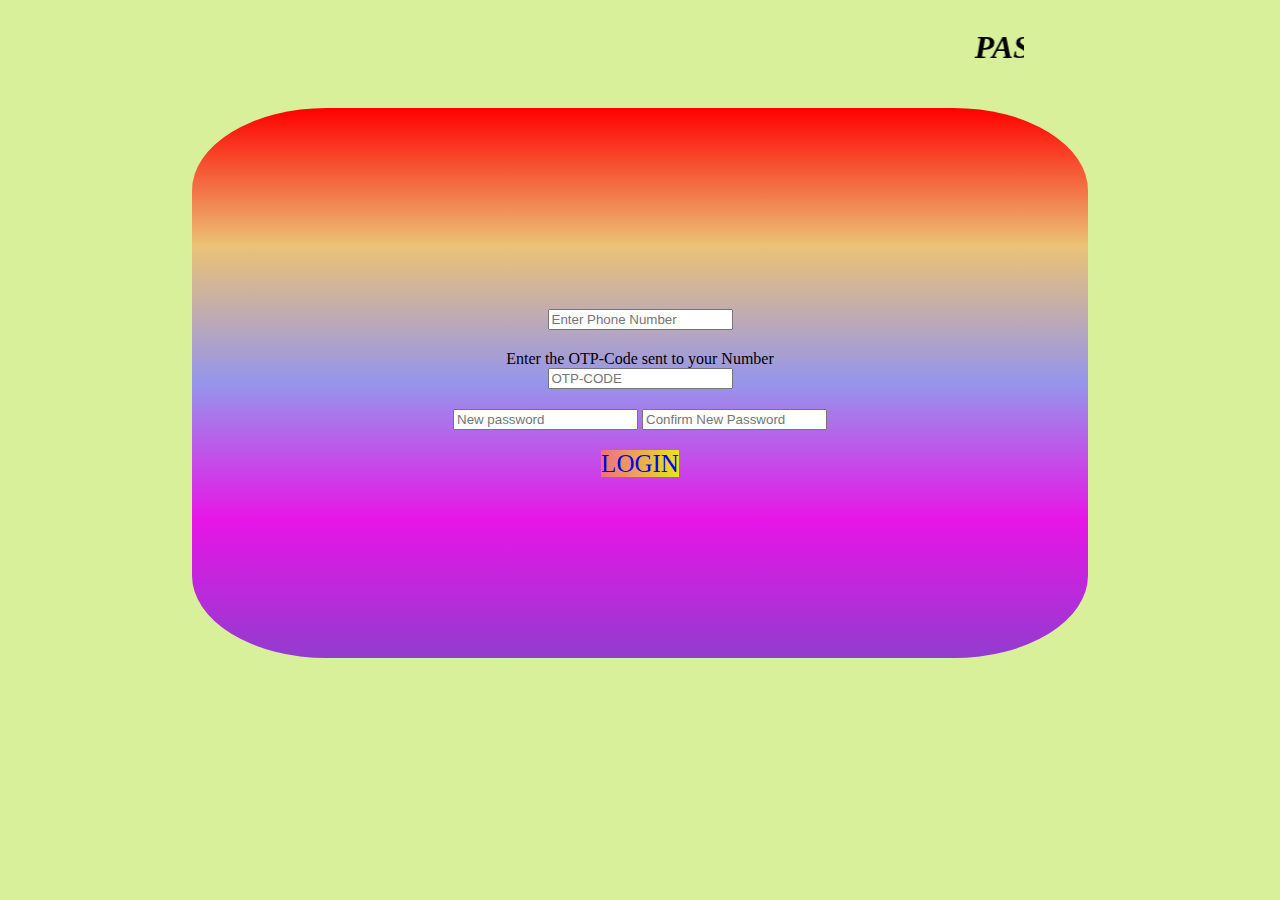
<file: ROHO-SAFI/ForgotPassword.html>
<!DOCTYPE html>
<html lang="en">
<head>
    <meta charset="UTF-8">
    <meta http-equiv="X-UA-Compatible" content="IE=edge">
    <meta name="viewport" content="width=device-width, initial-scale=1.0">
    <link rel="stylesheet" href="/ROHO-SAFI/ForgotPassword.css">
    <title>PASSWORD RECOVERY AND RESET</title>
</head>
<body>
    <marquee class="m" srollamount= "10" behavior="scroll" direction="left"><h1><b><i>PASSWORD RECOVERY</i></b></h1></marquee>
<form action="">
    <div class="b">
    <div class="c">
        <input type="tel" name="" id="" placeholder="Enter Phone Number">
    </div>
    <div class="c">
        Enter the OTP-Code sent to your Number <br><input type="number" name="" id="" placeholder="OTP-CODE">
    </div>
    <div class="c">
        <input type="password" name="" id="" placeholder="New password">
        <input type="password" name="" id="" placeholder="Confirm New Password">
    </div class="c">
    <a href="/ROHO-SAFI/Login.html">LOGIN</a>
    </div>
</form>
</body>
</html>
</file>
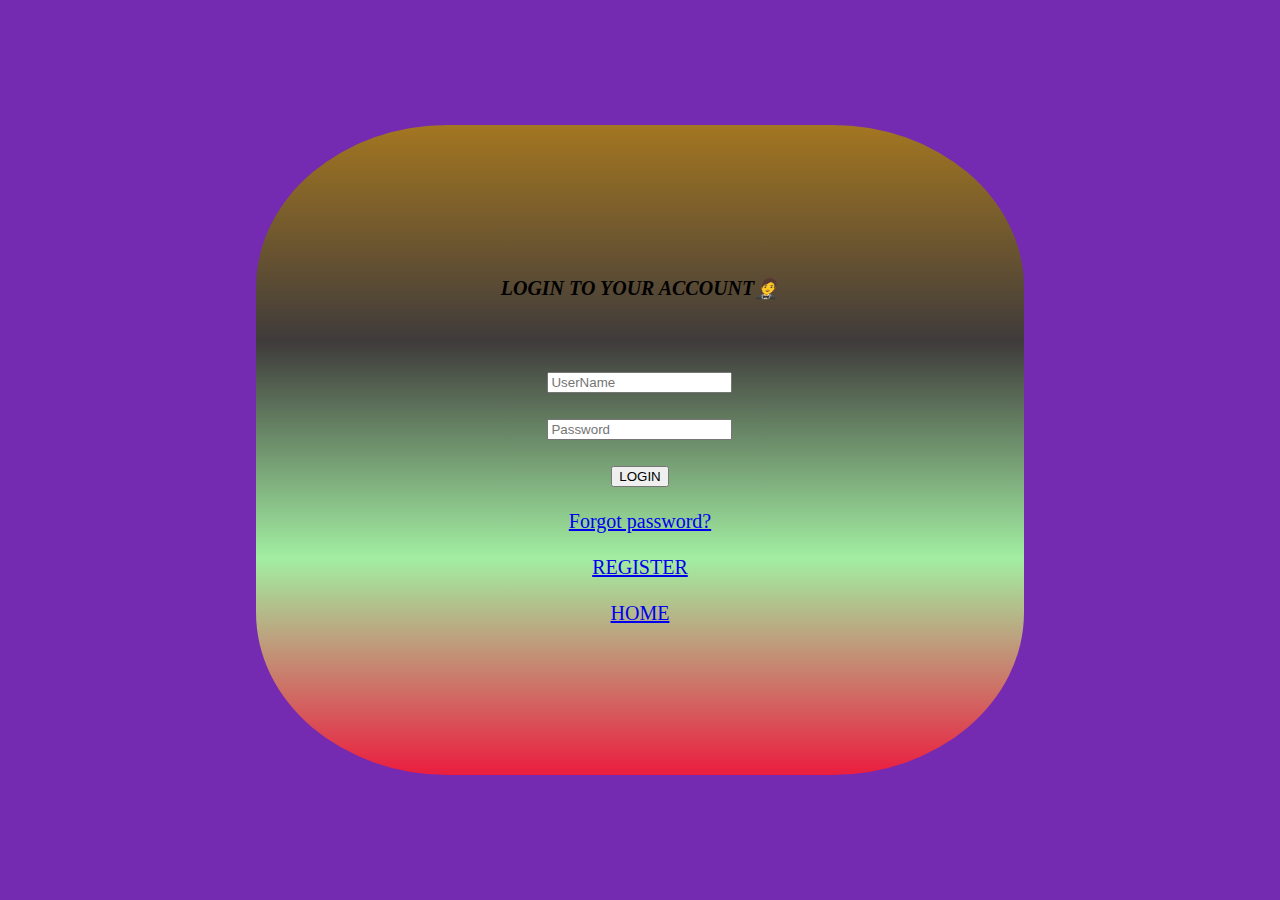
<file: ROHO-SAFI/Login.html>
<!DOCTYPE html>
<html lang="en">
<head>
    <meta charset="UTF-8">
    <meta http-equiv="X-UA-Compatible" content="IE=edge">
    <meta name="viewport" content="width=device-width, initial-scale=1.0">
   <link rel="stylesheet" href="/ROHO-SAFI/Login.css">
    <title>LOGIN</title>
</head>
<body>
    <div class="a">
        <div class="form">
            <form action="">
                <div class="l">
                    <b><i>LOGIN TO YOUR ACCOUNT🤵</i></b>
                </div>
                <br><br><br>
                <div>
                    <input type="email" name="" placeholder="UserName" required>
                </div><br>
                <div>
                    <input type="password" name="" id="" placeholder="Password" required>
                </div><br>
                <div>
                    <button type="submit">LOGIN</button>
                </div><br>
                
                <a href="/ROHO-SAFI/ForgotPassword.html">Forgot password?</a><br><br>
                <div>
                    <a href="/ROHO-SAFI/Registration.html">REGISTER</a>
                </div><br>
                <div>
                    <a href="/ROHO-SAFI/index.html">HOME</a>
                </div>
            </form>
        </div>
       
    </div>
   
    
</body>
</html>
</file>
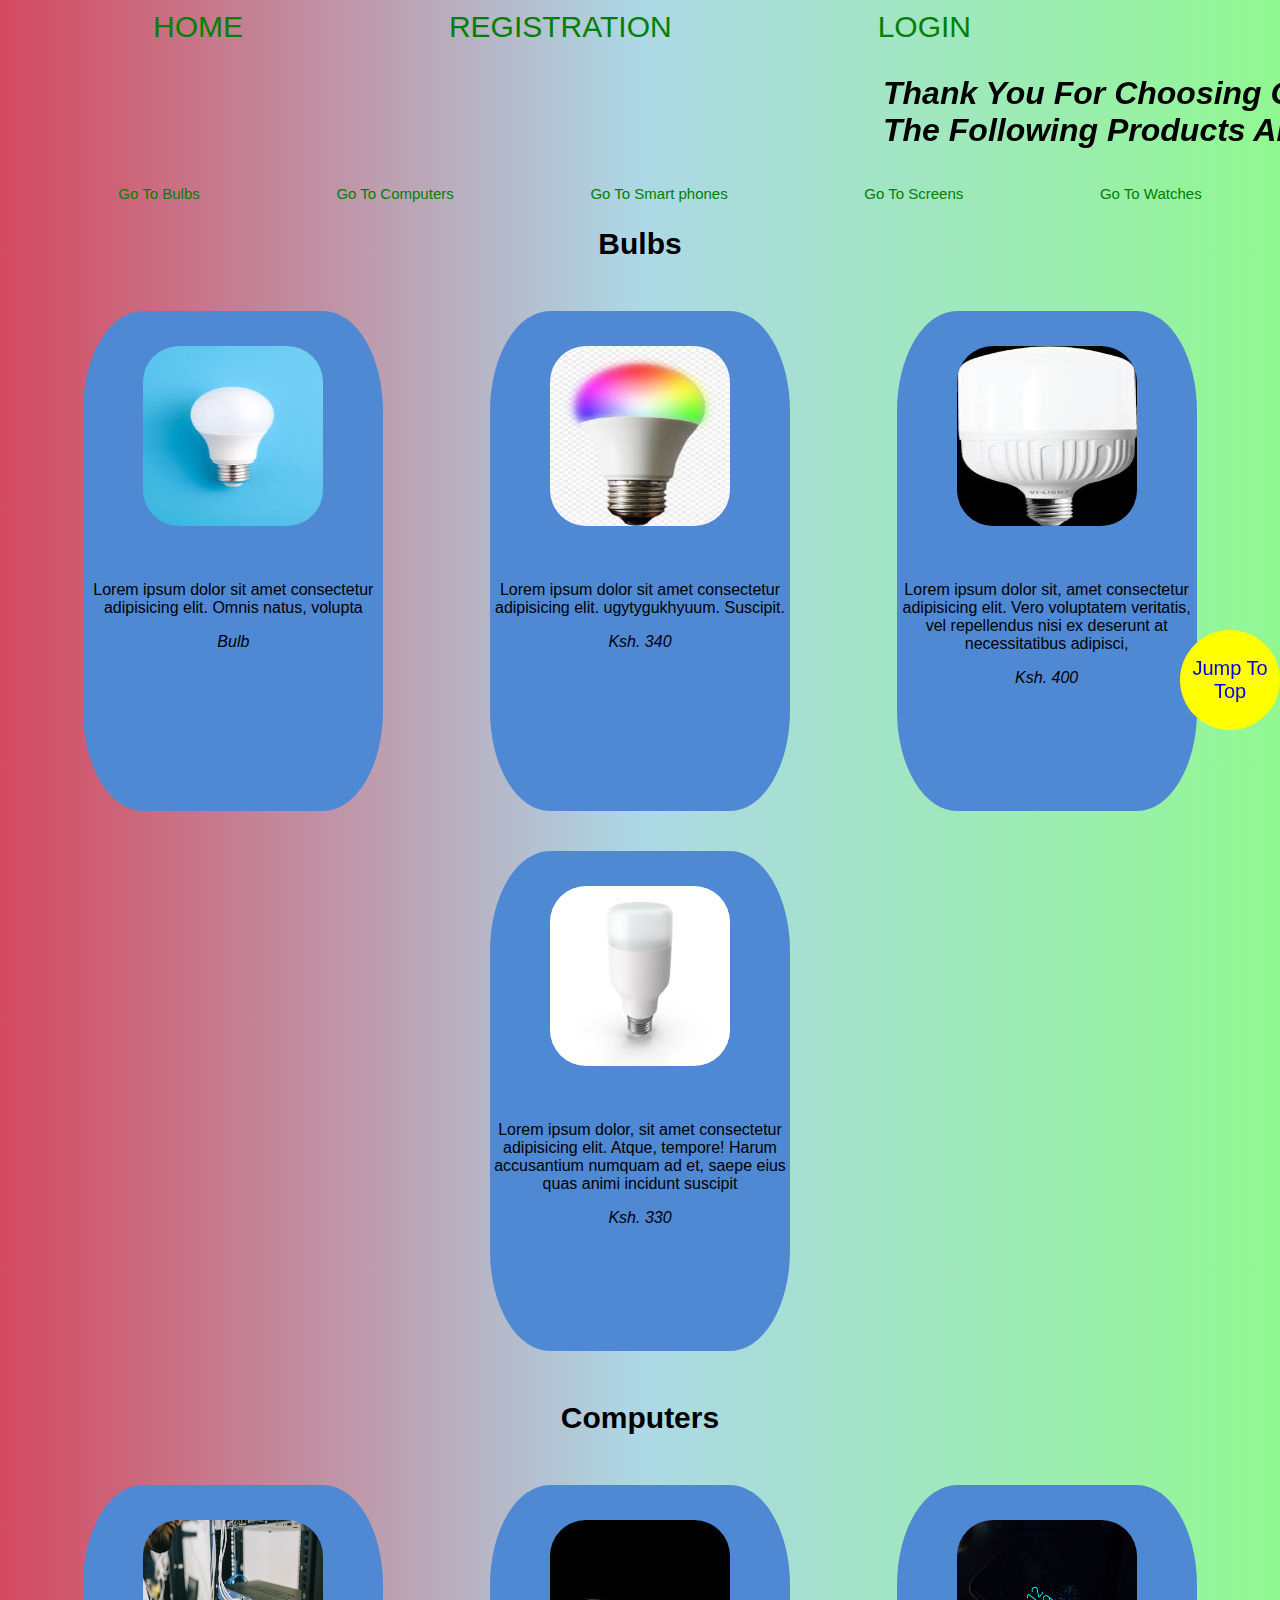
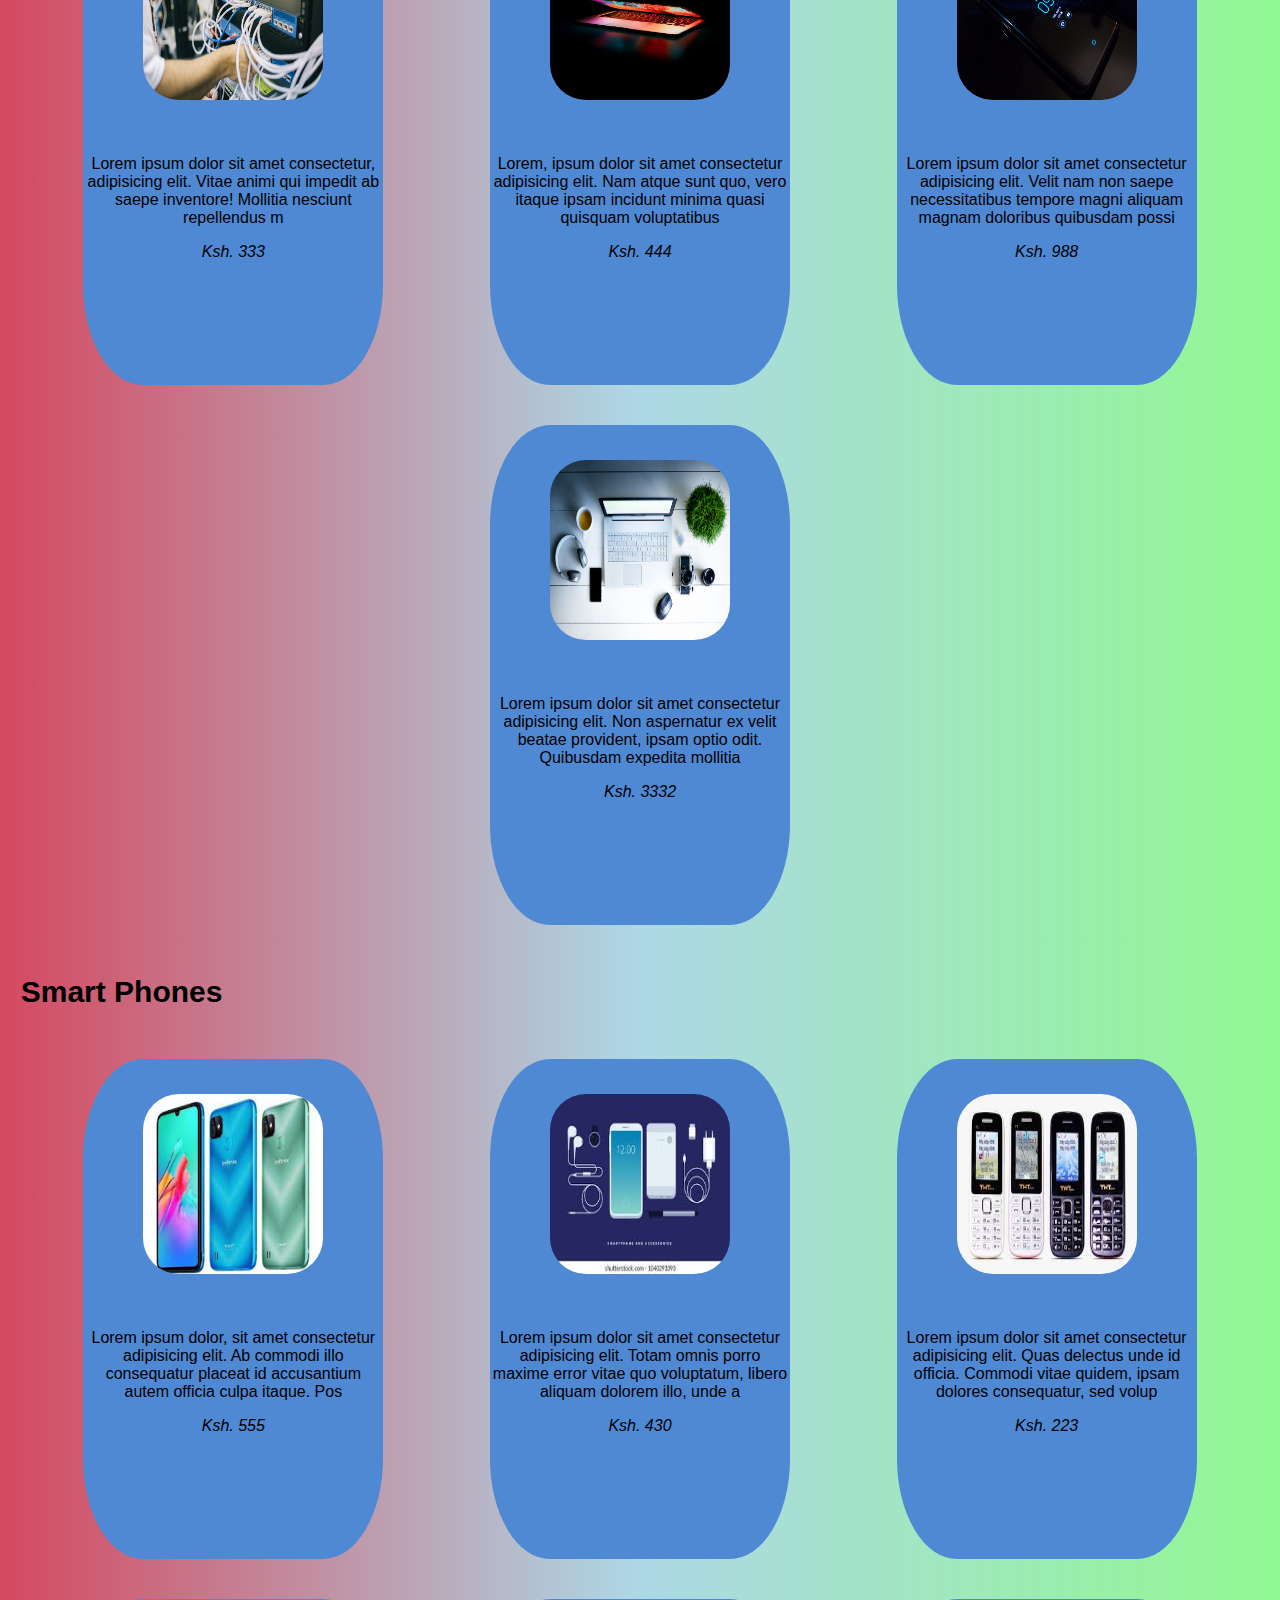
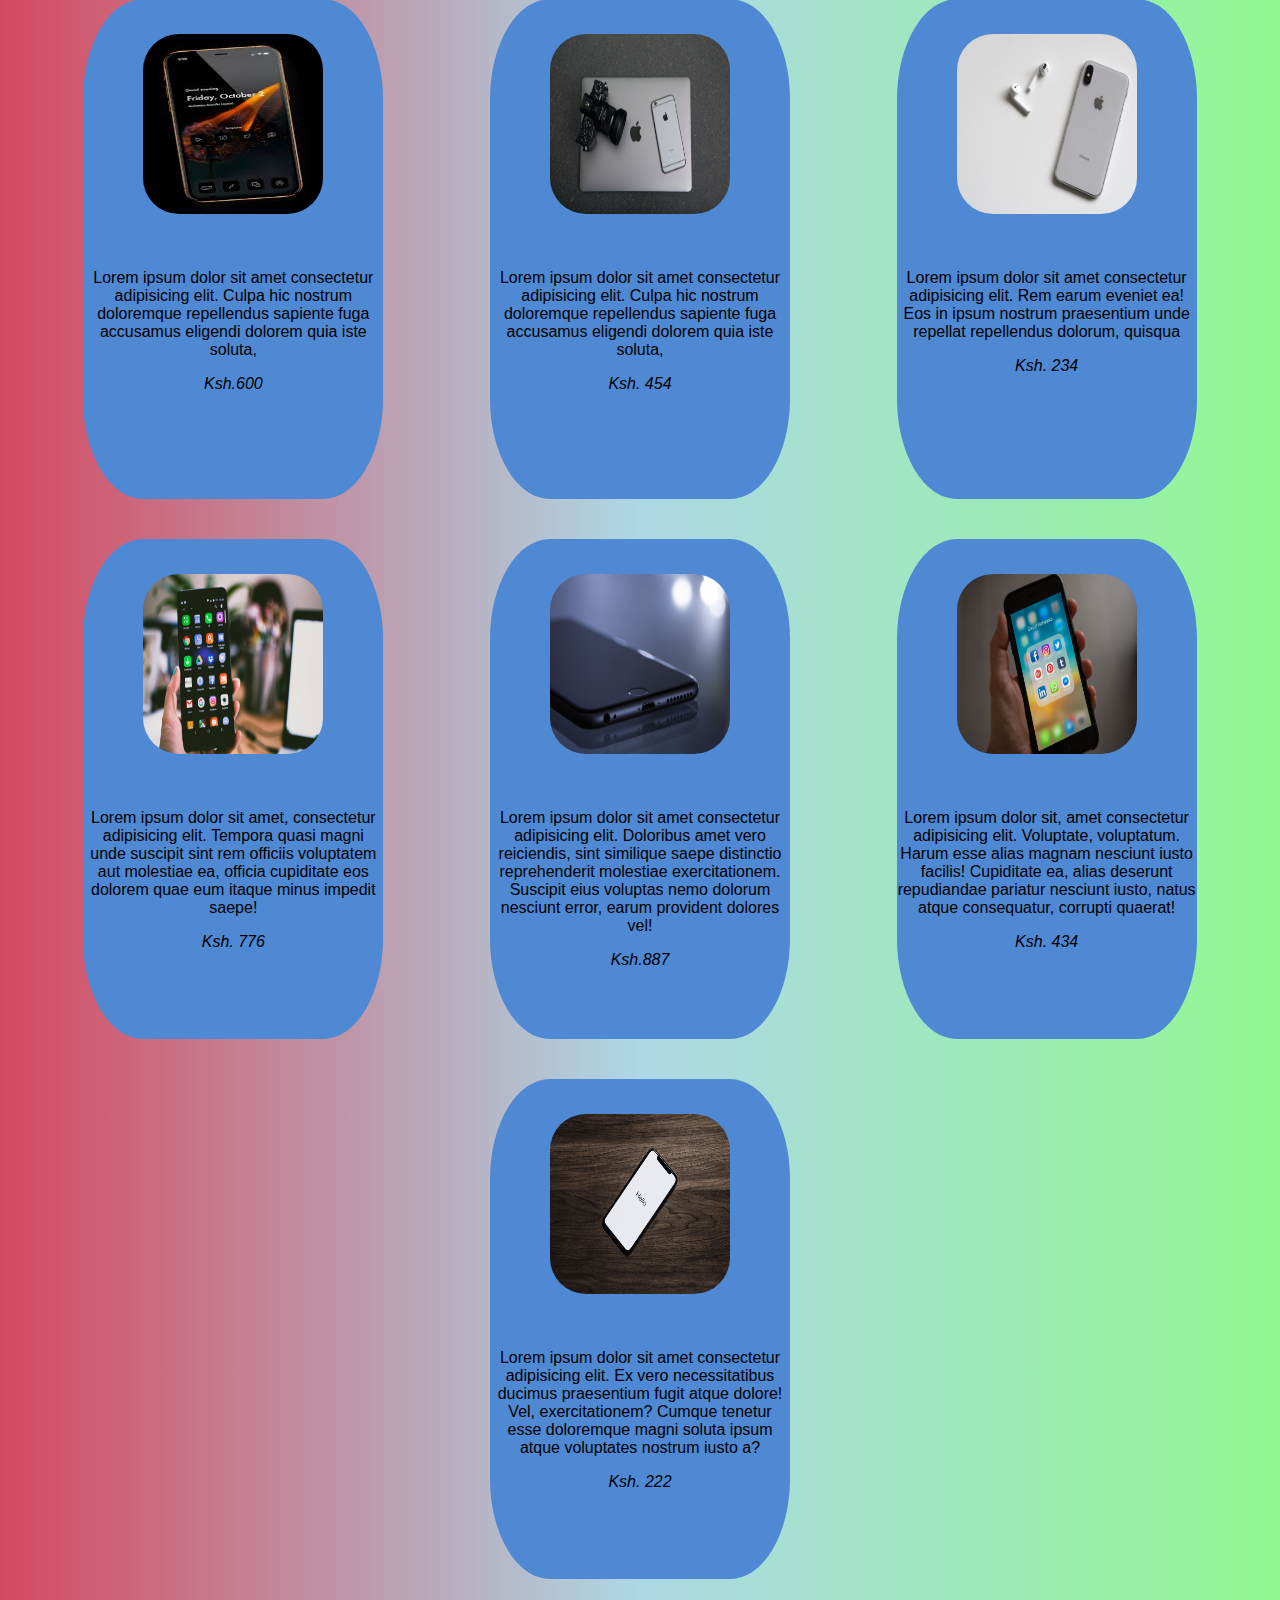
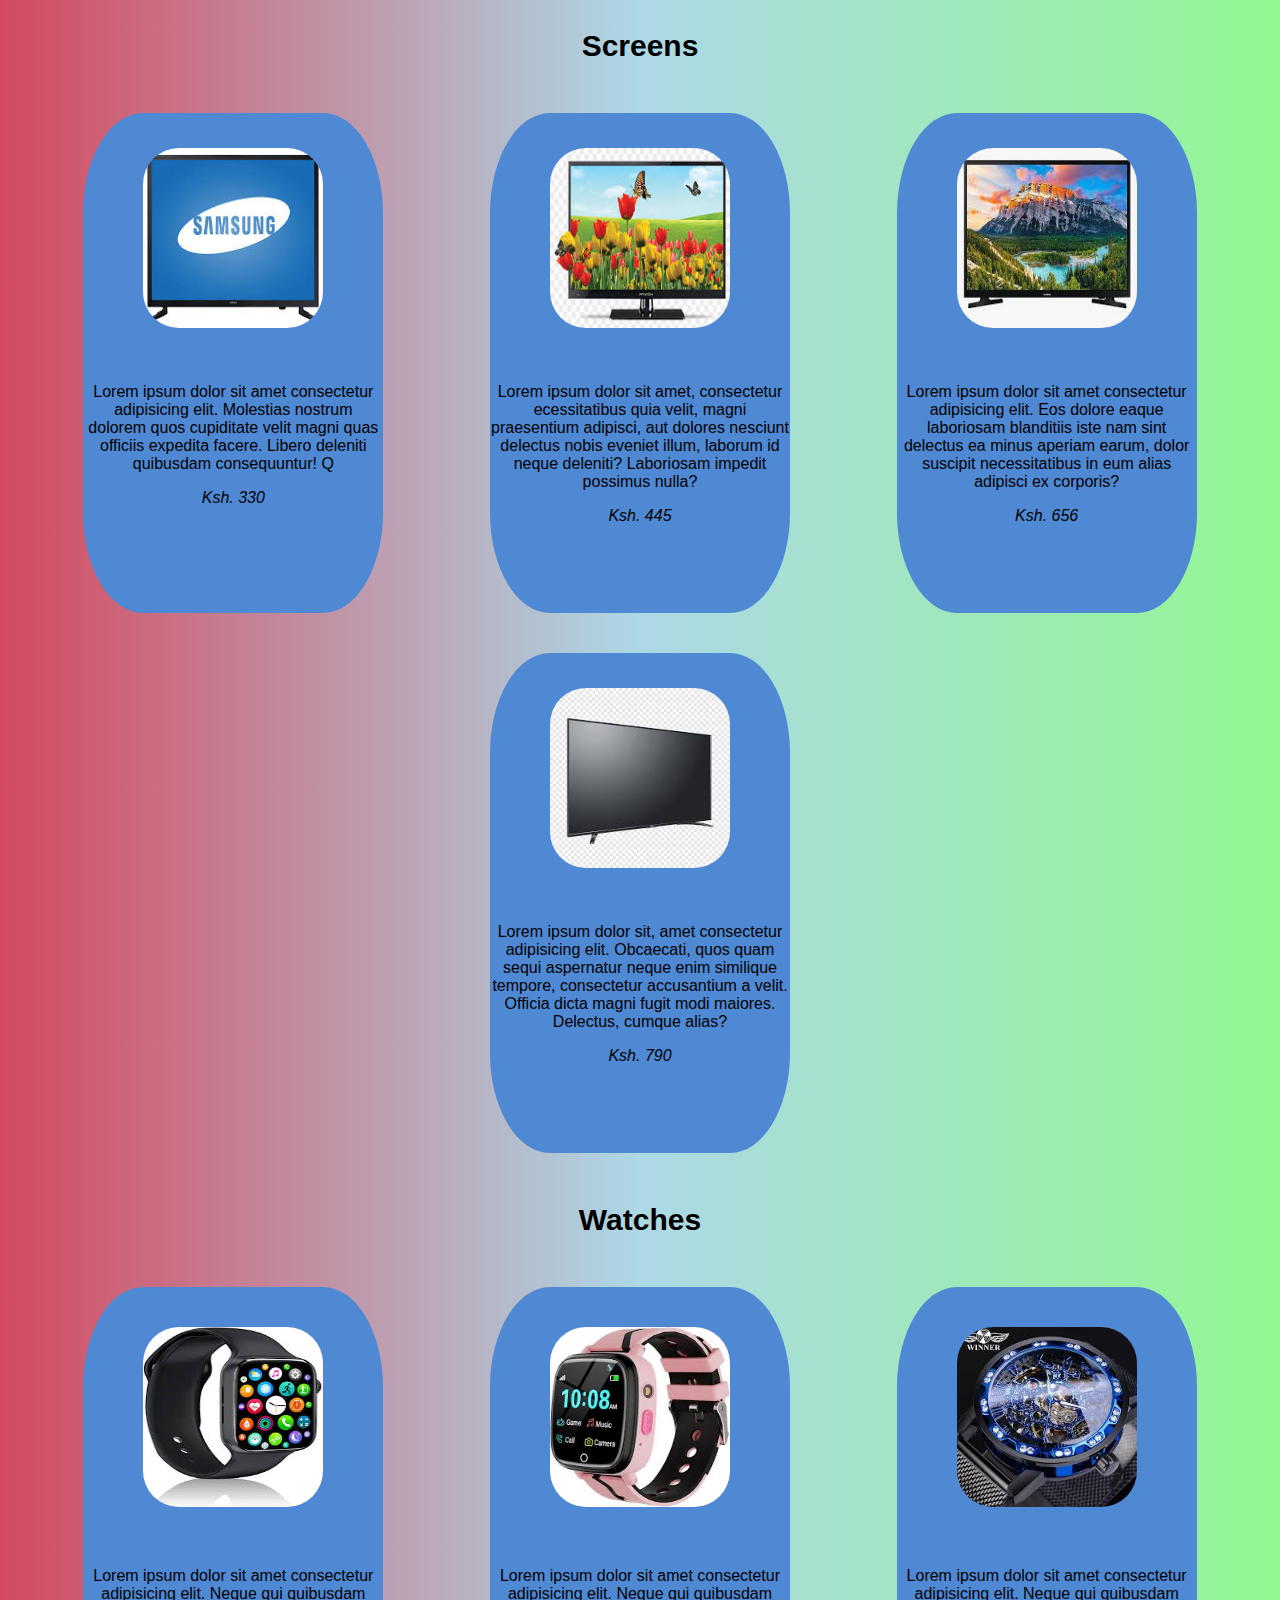
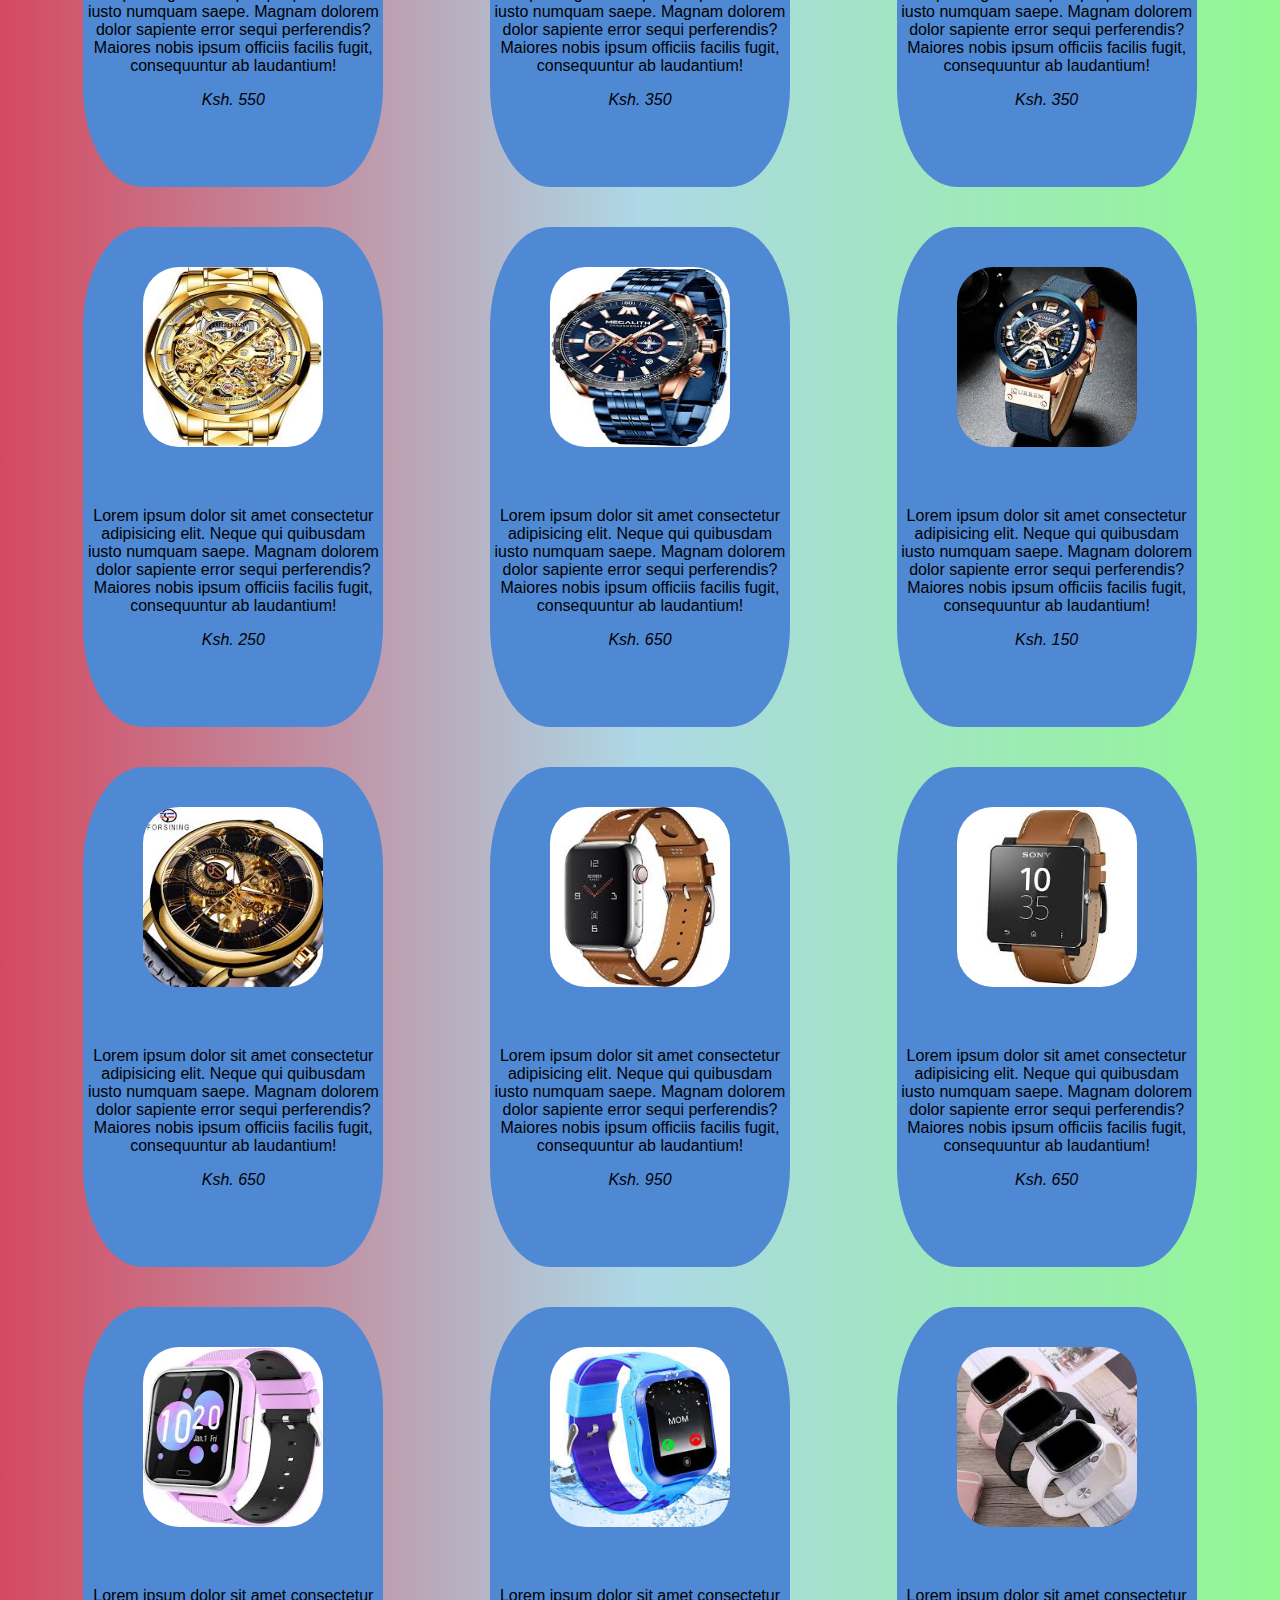
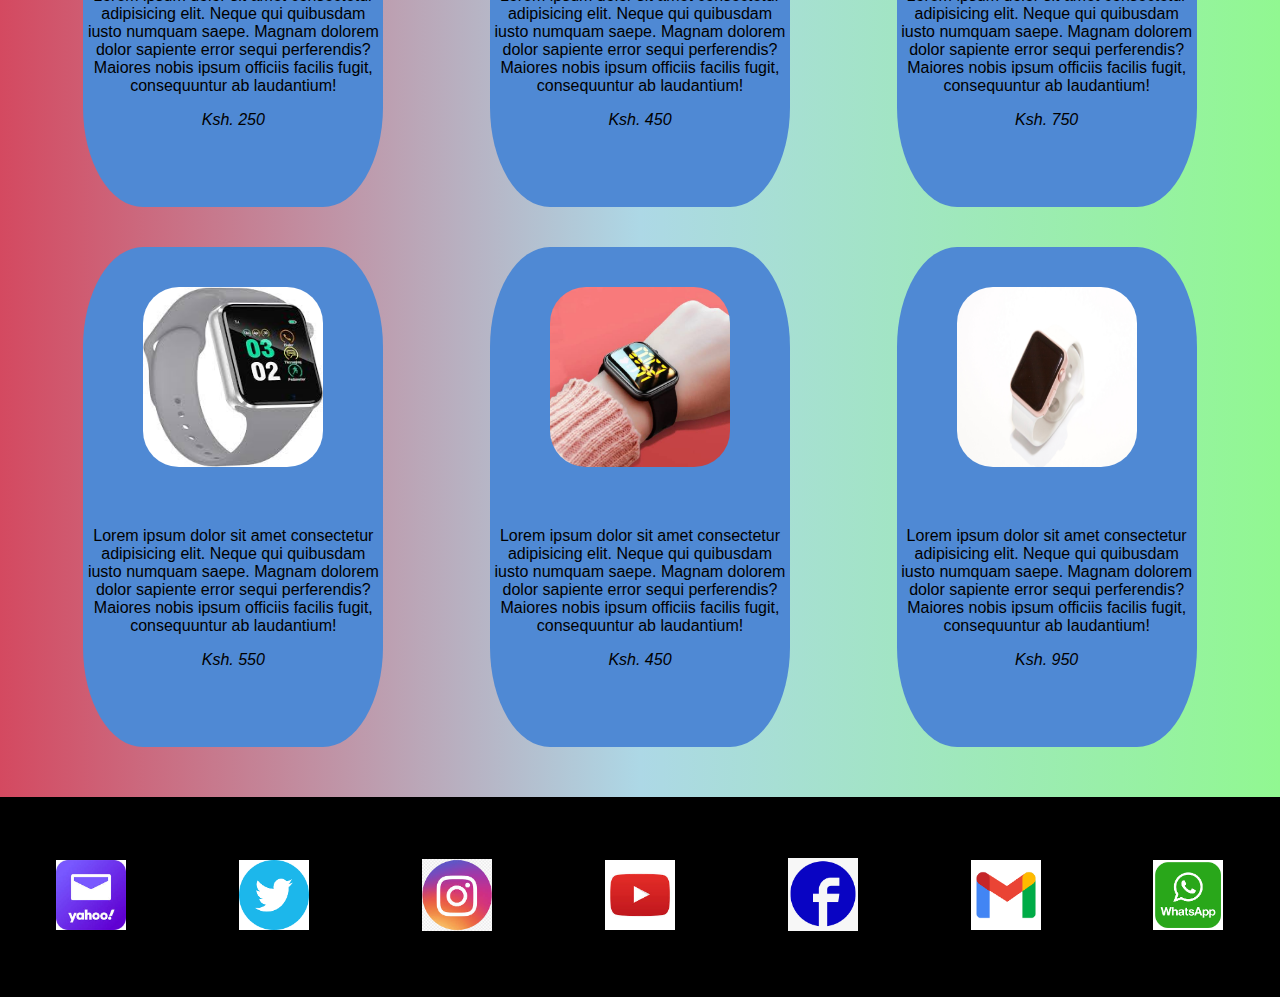
<file: ROHO-SAFI/Products.html>
<!DOCTYPE html>
<html lang="en">
<head>
    <meta charset="UTF-8">
    <meta http-equiv="X-UA-Compatible" content="IE=edge">
    <meta name="viewport" content="width=device-width, initial-scale=1.0">
    <link rel="stylesheet" href="/ROHO-SAFI/Products.css">
    <title>PRODUCTS</title>
</head>
<ul type="none" class="header">
            <li><a href="/ROHO-SAFI/Index.html">HOME</a></li>
            <li><a href="/ROHO-SAFI/Registration.html">REGISTRATION</a></li>
            <li><a href="/ROHO-SAFI/Login.html">LOGIN</a></li>
</ul>
<body>
    <div id="up">
       
    </div>
    
    <div class="m">
        <marquee  behavior="scroll" direction="left" scrollamount="15"><b><i><h1>Thank you for choosing our online shop. <br>The following products are available on the Market.</h1></i></b></marquee>
    </div>
    <div>
        <ul class="y" type="none">
            <li><a href="#bulb">Go To Bulbs</a></li>
            <li><a href="#comp">Go To Computers</a></li>
            <li><a href="#phone">Go To Smart phones</a></li>
            <li><a href="#screen">Go To Screens</a></li>
            <li><a href="#watch">Go To Watches</a></li>
        </ul>
    </div>
    <h2 id="bulb">Bulbs</h2>
                <div class="photos">
                    <div class="description">
                        <img class="mph" src="/ROHO-SAFI/images (2).jpeg" alt="">
                        <p>Lorem ipsum dolor sit amet consectetur adipisicing elit. Omnis natus, volupta</p>
                        <cite>Bulb</cite>
                    </div>
                    <div class="description">
                        <img class="mph" src="/ROHO-SAFI/images (3).jpeg" alt="">
                        <p>Lorem ipsum dolor sit amet consectetur adipisicing elit. ugytygukhyuum. Suscipit.</p>
                        <cite>Ksh. 340</cite>
                    </div>
                    <div class="description">
                        <img class="mph" src="/ROHO-SAFI/images (4).jpeg" alt="">
                        <p>Lorem ipsum dolor sit, amet consectetur adipisicing elit. Vero voluptatem veritatis, vel repellendus nisi ex deserunt at necessitatibus adipisci,</p>
                        <cite>Ksh. 400</cite>
                    </div>
                    <div class="description">
                        <img class="mph" src="/ROHO-SAFI/images (5).jpeg" alt="">
                        <p>Lorem ipsum dolor, sit amet consectetur adipisicing elit. Atque, tempore! Harum accusantium numquam ad et, saepe eius quas animi incidunt suscipit</p>
                        <cite>Ksh. 330</cite>
                    </div>
                    
                   
                </div>
                <h2 id="comp">Computers</h2>
                    <div class="photos">
                        <div class="description">
                            <img class="mph" src="/ROHO-SAFI/pexels-field-engineer-442150.jpg" alt="">
                            <p>Lorem ipsum dolor sit amet consectetur, adipisicing elit. Vitae animi qui impedit ab saepe inventore! Mollitia nesciunt repellendus m</p>
                            <cite>Ksh. 333</cite>
                        </div>
                        <div class="description">
                            <img class="mph" src="/ROHO-SAFI/pexels-junior-teixeira-2047905.jpg" alt="">
                            <p>Lorem, ipsum dolor sit amet consectetur adipisicing elit. Nam atque sunt quo, vero itaque ipsam incidunt minima quasi quisquam voluptatibus </p>
                            <cite>Ksh. 444</cite>
                        </div>
                        <div class="description">
                            <img class="mph" src="/ROHO-SAFI/pexels-noah-erickson-404280.jpg" alt="">
                            <p>Lorem ipsum dolor sit amet consectetur adipisicing elit. Velit nam non saepe necessitatibus tempore magni aliquam magnam doloribus quibusdam possi</p>
                            <cite>Ksh. 988</cite>
                        </div>
                        <div class="description">
                            <img class="mph" src="/ROHO-SAFI/pexels-skitterphoto-705164.jpg" alt="">
                            <p>Lorem ipsum dolor sit amet consectetur adipisicing elit. Non aspernatur ex velit beatae provident, ipsam optio odit. Quibusdam expedita mollitia</p>
                            <cite>Ksh. 3332</cite>
                        </div>                   
                    </div>
                    <h2 style="width: 19%;" id="phone">Smart Phones</h2>
                            <div class="photos">
                               <div class="description">
                                <img class="mph" src="/ROHO-SAFI/images (1).jpeg" alt="">
                                <p>Lorem ipsum dolor, sit amet consectetur adipisicing elit. Ab commodi illo consequatur placeat id accusantium autem officia culpa itaque. Pos</p>
                                <cite>Ksh. 555</cite>
                               </div>
                               <div class="description">
                                <img class="mph" src="/ROHO-SAFI/images (6).jpeg" alt="">
                                <p>Lorem ipsum dolor sit amet consectetur adipisicing elit. Totam omnis porro maxime error vitae quo voluptatum, libero aliquam dolorem illo, unde a</p>
                                <cite>Ksh. 430</cite>
                               </div>
                               <div class="description">
                                <img class="mph" src="/ROHO-SAFI/images (8).jpeg" alt="">
                                <p>Lorem ipsum dolor sit amet consectetur adipisicing elit. Quas delectus unde id officia. Commodi vitae quidem, ipsam dolores consequatur, sed volup</p>
                                <cite>Ksh. 223</cite>
                               </div>
                               <div class="description">
                                <img class="mph" src="/ROHO-SAFI/images.jpeg" alt="">
                                <p>Lorem ipsum dolor sit amet consectetur adipisicing elit. Culpa hic nostrum doloremque repellendus sapiente fuga accusamus eligendi dolorem quia iste soluta,</p>
                                <cite>Ksh.600</cite>
                               </div>
                                <div class="description">
                                    <img class="mph" src="/ROHO-SAFI/pexels-atc-comm-photo-306763.jpg" alt="">
                                    <p>Lorem ipsum dolor sit amet consectetur adipisicing elit. Culpa hic nostrum doloremque repellendus sapiente fuga accusamus eligendi dolorem quia iste soluta,</p>
                                    <cite>Ksh. 454</cite>
                                </div>
                                <div class="description">
                                    <img class="mph" src="/ROHO-SAFI/pexels-jess-bailey-designs-788946.jpg" alt="">
                                    <p>Lorem ipsum dolor sit amet consectetur adipisicing elit. Rem earum eveniet ea! Eos in ipsum nostrum praesentium unde repellat repellendus dolorum, quisqua</p>
                                    <cite>Ksh. 234</cite>
                                </div>
                                <div class="description">
                                    <img class="mph" src="/ROHO-SAFI/pexels-lisa-1092644.jpg" alt="">
                                    <p>Lorem ipsum dolor sit amet, consectetur adipisicing elit. Tempora quasi magni unde suscipit sint rem officiis voluptatem aut molestiae ea, officia cupiditate eos dolorem quae eum itaque minus impedit saepe!</p>
                                    <cite>Ksh. 776</cite>
                                </div> 
                                <div class="description">
                                    <img class="mph" src="/ROHO-SAFI/pexels-torsten-dettlaff-193004.jpg" alt="">
                                    <p>Lorem ipsum dolor sit amet consectetur adipisicing elit. Doloribus amet vero reiciendis, sint similique saepe distinctio reprehenderit molestiae exercitationem. Suscipit eius voluptas nemo dolorum nesciunt error, earum provident dolores vel!</p>
                                    <cite>Ksh.887</cite>
                                </div>
                                <div class="description">
                                    <img class="mph" src="/ROHO-SAFI/pexels-tracy-le-blanc-607812.jpg" alt="">
                                    <p>Lorem ipsum dolor sit, amet consectetur adipisicing elit. Voluptate, voluptatum. Harum esse alias magnam nesciunt iusto facilis! Cupiditate ea, alias deserunt repudiandae pariatur nesciunt iusto, natus atque consequatur, corrupti quaerat!</p>
                                    <cite>Ksh. 434</cite>
                                </div>
                                <div class="description">
                                    <img class="mph" src="/ROHO-SAFI/pexels-tyler-lastovich-699122.jpg" alt="">
                                    <p>Lorem ipsum dolor sit amet consectetur adipisicing elit. Ex vero necessitatibus ducimus praesentium fugit atque dolore! Vel, exercitationem? Cumque tenetur esse doloremque magni soluta ipsum atque voluptates nostrum iusto a?</p>
                                    <cite>Ksh. 222</cite>
                                </div>                               
                            </div>
                            <div><h2 id="screen">Screens</h2></div>
                            <div class="photos">
                                <div class="description">
                                    <img class="mph" src="/ROHO-SAFI/images (22).jpeg" alt="">
                                    <p>Lorem ipsum dolor sit amet consectetur adipisicing elit. Molestias nostrum dolorem quos cupiditate velit magni quas officiis expedita facere. Libero deleniti quibusdam consequuntur! Q</p>
                                    <cite>Ksh. 330</cite>
                                </div>
                                <div class="description">
                                    <img class="mph" src="/ROHO-SAFI/images (23).jpeg" alt="">
                                    <p>Lorem ipsum dolor sit amet, consectetur ecessitatibus quia velit, magni praesentium adipisci, aut dolores nesciunt delectus nobis eveniet illum, laborum id neque deleniti? Laboriosam impedit possimus nulla?</p>
                                    <cite>Ksh. 445</cite>
                                </div>
                                <div class="description">
                                    <img class="mph" src="/ROHO-SAFI/images (24).jpeg" alt="">
                                    <p>Lorem ipsum dolor sit amet consectetur adipisicing elit. Eos dolore eaque laboriosam blanditiis iste nam sint delectus ea minus aperiam earum, dolor suscipit necessitatibus in eum alias adipisci ex corporis?</p>
                                    <cite>Ksh. 656</cite>
                                </div>
                                <div class="description">
                                    <img class="mph" src="/ROHO-SAFI/images (25).jpeg" alt="">
                                    <p>Lorem ipsum dolor sit, amet consectetur adipisicing elit. Obcaecati, quos quam sequi aspernatur neque enim similique tempore, consectetur accusantium a velit. Officia dicta magni fugit modi maiores. Delectus, cumque alias?</p>
                                    <cite>Ksh. 790</cite>
                                </div>                                
                            </div>
                            <h2 id="watch">Watches</h2>
                        <div class="photos">
                            <div class="description">
                                <img class="my" src="/ROHO-SAFI/download (3).jpeg" alt="">
                                <p>Lorem ipsum dolor sit amet consectetur adipisicing elit. Neque qui quibusdam iusto numquam saepe. Magnam dolorem dolor sapiente error sequi perferendis? Maiores nobis ipsum officiis facilis fugit, consequuntur ab laudantium!</p>
                                <cite>Ksh. 550</cite>
                            </div>
                            <div class="description">
                                <img class="my" src="/ROHO-SAFI/download (4).jpeg" alt="">
                                <p>Lorem ipsum dolor sit amet consectetur adipisicing elit. Neque qui quibusdam iusto numquam saepe. Magnam dolorem dolor sapiente error sequi perferendis? Maiores nobis ipsum officiis facilis fugit, consequuntur ab laudantium!</p>
                                <cite>Ksh. 350</cite>
                            </div>
                            <div class="description" >
                                <img class="my" src="/ROHO-SAFI/images (10).jpeg" alt="">
                                <p>Lorem ipsum dolor sit amet consectetur adipisicing elit. Neque qui quibusdam iusto numquam saepe. Magnam dolorem dolor sapiente error sequi perferendis? Maiores nobis ipsum officiis facilis fugit, consequuntur ab laudantium!</p>
                                <cite>Ksh. 350</cite>
                            </div>
                            <div class="description">
                                <img class="my" src="/ROHO-SAFI/images (11).jpeg" alt="">
                                <p>Lorem ipsum dolor sit amet consectetur adipisicing elit. Neque qui quibusdam iusto numquam saepe. Magnam dolorem dolor sapiente error sequi perferendis? Maiores nobis ipsum officiis facilis fugit, consequuntur ab laudantium!</p>
                                <cite>Ksh. 250</cite>
                            </div>
                            <div class="description">
                                <img class="my" src="/ROHO-SAFI/images (12).jpeg" alt="">
                                <p>Lorem ipsum dolor sit amet consectetur adipisicing elit. Neque qui quibusdam iusto numquam saepe. Magnam dolorem dolor sapiente error sequi perferendis? Maiores nobis ipsum officiis facilis fugit, consequuntur ab laudantium!</p>
                                <cite>Ksh. 650</cite>
                            </div>
                            <div class="description">
                                <img class="my" src="/ROHO-SAFI/images (13).jpeg" alt="">
                                <p>Lorem ipsum dolor sit amet consectetur adipisicing elit. Neque qui quibusdam iusto numquam saepe. Magnam dolorem dolor sapiente error sequi perferendis? Maiores nobis ipsum officiis facilis fugit, consequuntur ab laudantium!</p>
                                <cite>Ksh. 150</cite>
                            </div>
                            <div class="description">
                                <img class="my" src="/ROHO-SAFI/images (14).jpeg" alt="">
                                <p>Lorem ipsum dolor sit amet consectetur adipisicing elit. Neque qui quibusdam iusto numquam saepe. Magnam dolorem dolor sapiente error sequi perferendis? Maiores nobis ipsum officiis facilis fugit, consequuntur ab laudantium!</p>
                                <cite>Ksh. 650</cite>
                            </div>
                           <div class="description">
                            <img class="my" src="/ROHO-SAFI/images (15).jpeg" alt="">
                            <p>Lorem ipsum dolor sit amet consectetur adipisicing elit. Neque qui quibusdam iusto numquam saepe. Magnam dolorem dolor sapiente error sequi perferendis? Maiores nobis ipsum officiis facilis fugit, consequuntur ab laudantium!</p>
                                <cite>Ksh. 950</cite>
                           </div>
                           <div class="description">
                            <img class="my" src="/ROHO-SAFI/images (16).jpeg" alt="">
                            <p>Lorem ipsum dolor sit amet consectetur adipisicing elit. Neque qui quibusdam iusto numquam saepe. Magnam dolorem dolor sapiente error sequi perferendis? Maiores nobis ipsum officiis facilis fugit, consequuntur ab laudantium!</p>
                                <cite>Ksh. 650</cite>
                           </div>
                            <div class="description">
                                <img class="my" src="/ROHO-SAFI/images (17).jpeg" alt="">
                                <p>Lorem ipsum dolor sit amet consectetur adipisicing elit. Neque qui quibusdam iusto numquam saepe. Magnam dolorem dolor sapiente error sequi perferendis? Maiores nobis ipsum officiis facilis fugit, consequuntur ab laudantium!</p>
                                <cite>Ksh. 250</cite>
                            </div>
                            <div class="description">
                                <img class="my" src="/ROHO-SAFI/images (18).jpeg" alt="">
                                <p>Lorem ipsum dolor sit amet consectetur adipisicing elit. Neque qui quibusdam iusto numquam saepe. Magnam dolorem dolor sapiente error sequi perferendis? Maiores nobis ipsum officiis facilis fugit, consequuntur ab laudantium!</p>
                                <cite>Ksh. 450</cite>
                            </div>
                            <div class="description">
                                <img class="my" src="/ROHO-SAFI/images (19).jpeg" alt="">
                                <p>Lorem ipsum dolor sit amet consectetur adipisicing elit. Neque qui quibusdam iusto numquam saepe. Magnam dolorem dolor sapiente error sequi perferendis? Maiores nobis ipsum officiis facilis fugit, consequuntur ab laudantium!</p>
                                <cite>Ksh. 750</cite>
                            </div>
                           <div class="description">
                            <img class="my" src="/ROHO-SAFI/images (20).jpeg" alt="">
                            <p>Lorem ipsum dolor sit amet consectetur adipisicing elit. Neque qui quibusdam iusto numquam saepe. Magnam dolorem dolor sapiente error sequi perferendis? Maiores nobis ipsum officiis facilis fugit, consequuntur ab laudantium!</p>
                                <cite>Ksh. 550</cite>
                           </div>
                           <div class="description">
                            <img class="my" src="/ROHO-SAFI/images (21).jpeg" alt=""><p>Lorem ipsum dolor sit amet consectetur adipisicing elit. Neque qui quibusdam iusto numquam saepe. Magnam dolorem dolor sapiente error sequi perferendis? Maiores nobis ipsum officiis facilis fugit, consequuntur ab laudantium!</p>
                            <cite>Ksh. 450</cite>
                           </div>
                            <div class="description">
                                <img class="my" src="/ROHO-SAFI/pexels-alexandr-borecky-393047.jpg" alt="">
                                <p>Lorem ipsum dolor sit amet consectetur adipisicing elit. Neque qui quibusdam iusto numquam saepe. Magnam dolorem dolor sapiente error sequi perferendis? Maiores nobis ipsum officiis facilis fugit, consequuntur ab laudantium!</p>
                                <cite>Ksh. 950</cite>
 
                            </div>
                         </div>
                         <div class="top">
                             <a href="#up" style="text-decoration: none;">Jump To Top</a>
                         </div>
</body>
        <footer>
            <div class="f">
                <a href="https://www.yahoo.com"><img src="/ROHO-SAFI/download (1).jpeg" alt="" width="70px" target="blank"></a>
                <a href="https://www.twitter.com"><img src="/ROHO-SAFI/download (1).png" alt=""width="70px" target="blank"></a>
                <a href="https://www.instagram.com"><img src="/ROHO-SAFI/download (2).jpeg" alt=""width="70px" target="blank"></a>
                <a href="https://www.youtube.com"><img src="/ROHO-SAFI/download.jpeg" alt=""width="70px" target="blank"></a>
                <a href="https://www.facebook.com/profile.php? id=100035490492469"><img src="/ROHO-SAFI/download.png" alt=""width="70px" target="blank"></a>
                <a href="https://www.isaac.ochieng2000@gmail.com"><img src="/ROHO-SAFI/images (1).png" alt=""width="70px" target="blank"></a>
                <a href="https://www.whatsappweb.com"><img src="/ROHO-SAFI/images.png" alt=""width="70px" target="blank"></a>
            </div>
        </footer>
</html>
</file>
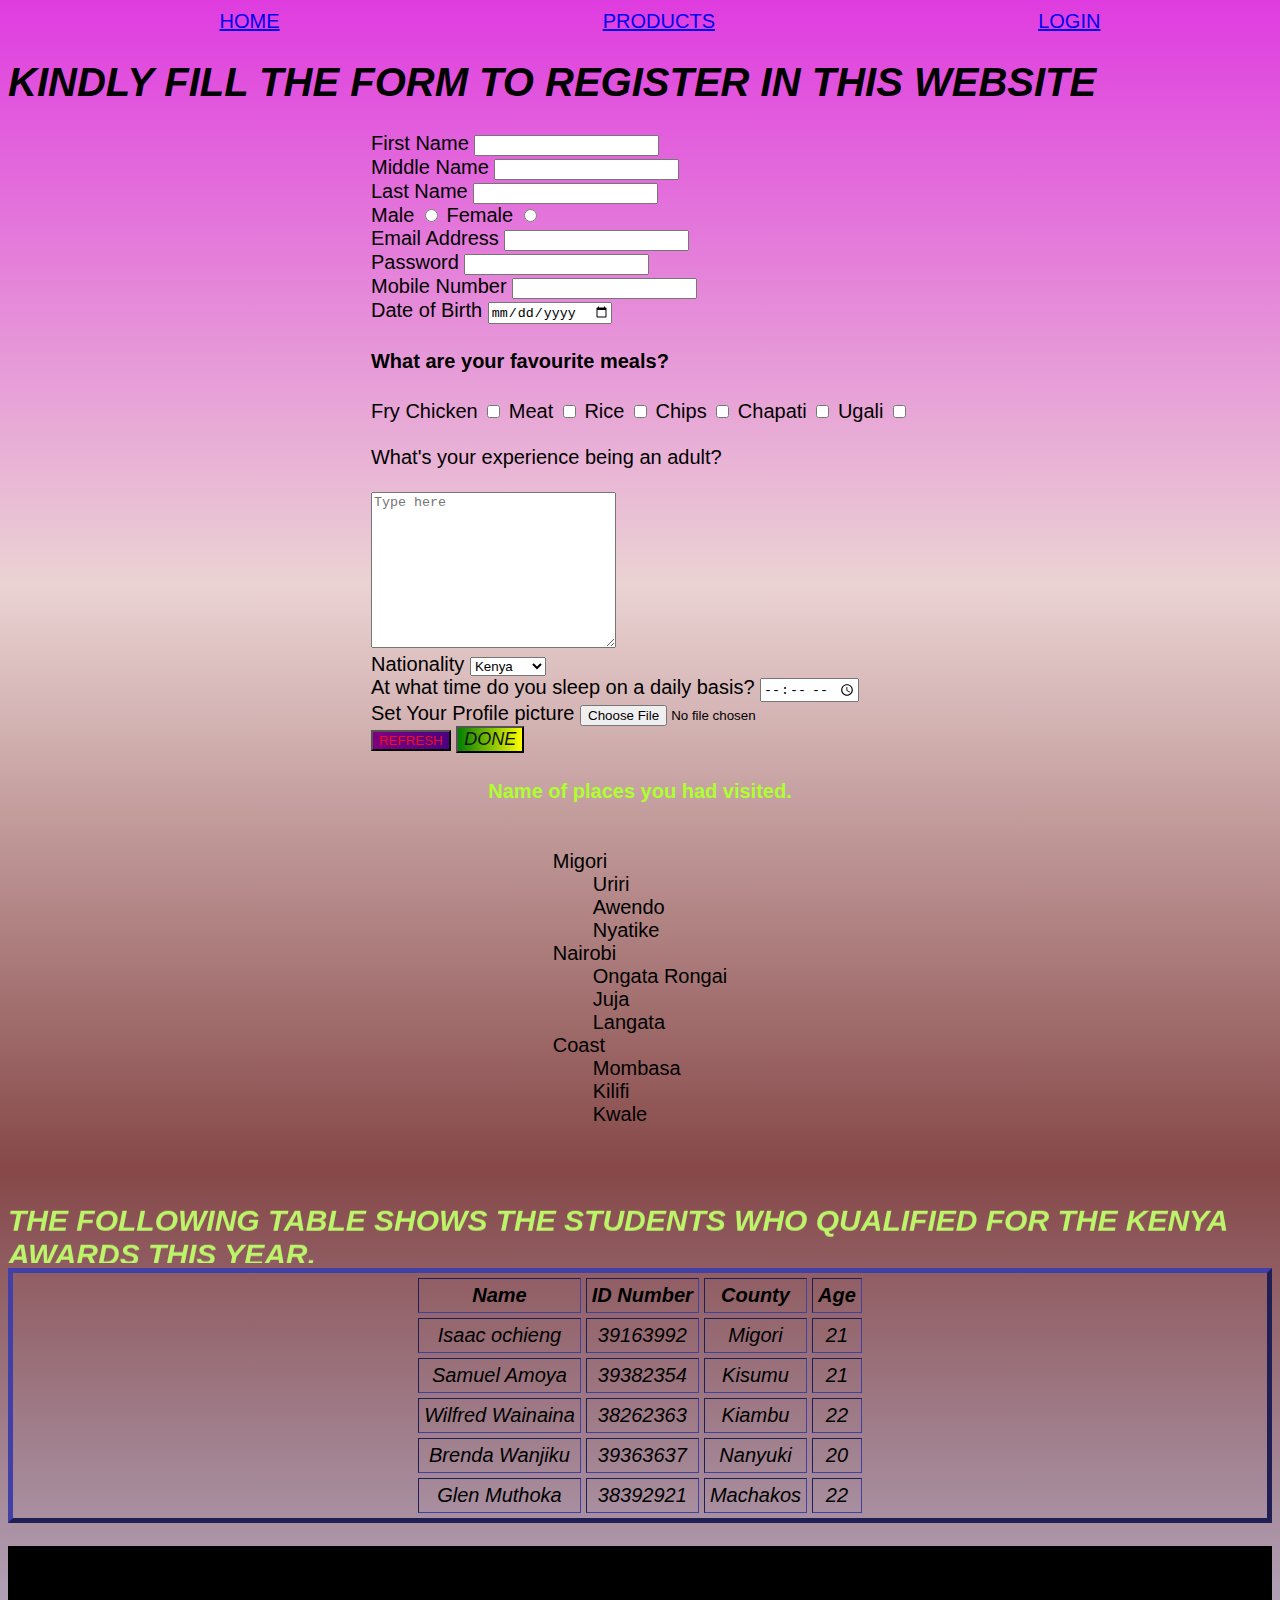
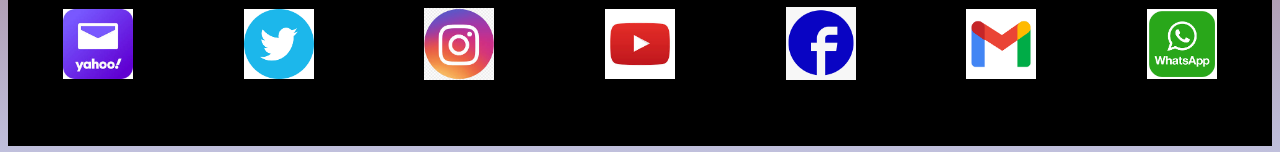
<file: ROHO-SAFI/Registration.html>
<!DOCTYPE html>
<html lang="en">
<head>
    <meta charset="UTF-8">
    <meta http-equiv="X-UA-Compatible" content="IE=edge">
    <meta name="viewport" content="width=device-width, initial-scale=1.0">
    <link rel="stylesheet" href="/ROHO-SAFI/Registration.css">
    <title>REGISTRATION FORM</title>
</head>
<header>
    <ul type="none" class="g">
        <li><a href="/ROHO-SAFI/index.html">HOME</a></li>
        <li><a href="/ROHO-SAFI/Products.html">PRODUCTS</a></li>
        <li><a href="/ROHO-SAFI/Login.html">LOGIN</a></li>
    </ul>
</header>
<div class="body">
<body>
    <h1><b><i>KINDLY FILL THE FORM TO REGISTER IN THIS WEBSITE</i></b></h1>
    <div>
        <form action=""> 
            <div>
                <label for="fname">First Name</label>
                <input type="text" name="First Name" id="fname" required>
                <div>
                    <label for="mname">Middle Name</label>
                    <input type="text" name="Middle Name" id="mname" required>
                </div>
                <div>
                    <label for="lname">Last Name</label>
                    <input type="text" name="Last Name" id="lname" required>
                </div>
                <div>
                    <label for="gen">Male</label>
                    <input type="radio" name="gender" id="gen" required>
                    <label for="gene">Female</label>
                    <input type="radio" name="gender" id="gene"required>
                </div>
                <div>
                    <label for="email">Email Address</label>
                    <input type="email" name="Email Address" id="email" required>
                </div>
                <div>
                    <label for="pass">Password</label>
                    <input type="password" name="Password" id="pass" required>
                </div>
                <div>
                    <label for="phone">Mobile Number</label>
                    <input type="tel" name="Mobile Number" id="phone" required>
                </div>
                <div>
                    <label for="dob">Date of Birth</label>
                    <input type="date" name="Date of Birth" id="dob" required>
                </div>
                <div>
                    <h4>What are your favourite meals?</h4>
                    <label for="f">Fry Chicken</label>
                    <input type="checkbox" name="Fry Chicken" id="f">
                    <label for="m">Meat</label>
                    <input type="checkbox" name="Meat" id="m">
                    <label for="r">Rice</label>
                    <input type="checkbox" name="Rice" id="r">
                    <label for="c">Chips</label>
                    <input type="checkbox" name="Chips" id="c">
                    <label for="p">Chapati</label>
                    <input type="checkbox" name="Chapati" id="p">
                    <label for="u">Ugali</label>
                    <input type="checkbox" name="Ugali" id="u">

                </div><br>
                <div>
                    <label for="ex">What's your experience being an adult? <br><br></label>
                    <textarea name="What's your experience being an adult?" id="ex" cols="28" rows="10" placeholder="Type here"></textarea>
                </div>
                <div>
                    <label for="country">Nationality</label>
                    <select name="Nationality" id="country">
                        <option value="">Kenya</option>
                        <option value="">Uganda</option>
                        <option value="">Tanzania</option>
                        <option value="">Rwanda</option>
                        <option value="">Burundi</option>
                        <option value="">Sudan</option>

                    </select>
                </div>
                <div>
                    <label for="time">At what time do you sleep on a daily basis?</label>
                    <input type="time" name="At what time do you sleep on a daily basis?" id="time">
                </div>
                <div>
                    <label for="img">Set Your Profile picture</label>
                    <input type="file" name="Set Your Profile picture" id="img">
                </div>
                <div>
                    <button type="reset" style="color: rgb(235, 15, 33); background-image: linear-gradient(to right, purple, indigo);">REFRESH</button>
                    <button type="submit" style="color: rgb(20, 19, 19); background-image: linear-gradient(to right, green,yellow); font-style: italic; font-size: large;">DONE</button>
                </div>
            </div>

        </form>
        <div style="display: flex; justify-content: center; color: greenyellow;"><h4>Name of places you had visited.</h4></div>
        <div class="c">
            <dl>
               <dt>Migori</dt>
               <dd>Uriri</dd>
               <dd>Awendo</dd>
               <dd>Nyatike</dd>
               <dt>Nairobi</dt>
               <dd>Ongata Rongai</dd>
               <dd>Juja</dd>
               <dd>Langata</dd>
               <dt>Coast</dt>
               <dd>Mombasa</dd>
               <dd>Kilifi</dd>
               <dd>Kwale</dd>
            </dl>
        </div>
        <div>
            <div>
                <marquee style="color: rgb(189, 245, 106);" scrollamount="2" behavior="alternate" direction="up"><h2><b><i>THE FOLLOWING TABLE SHOWS THE STUDENTS WHO QUALIFIED FOR THE KENYA AWARDS THIS YEAR.</i></b></h2></marquee>
            </div>
            <div class="table">
            <table cellpadding="5" cellspacing="5" border="5px" cellmargin="5" width="100%">
                <tr>
                    <th>Name</th>
                    <th>ID Number</th>
                    <th>County</th>
                    <th>Age</th>
                </tr>
                <tr>
                    <td>Isaac ochieng</td>
                    <td>39163992</td>
                    <td>Migori</td>
                    <td>21</td>
                </tr>
                <tr>
                    <td>Samuel Amoya</td>
                    <td>39382354</td>
                    <td>Kisumu</td>
                    <td>21</td>
                </tr>
                <tr>
                    <td>Wilfred Wainaina</td>
                    <td>38262363</td>
                    <td>Kiambu</td>
                    <td>22</td>
                </tr>
                <tr>
                    <td>Brenda Wanjiku</td>
                    <td>39363637</td>
                    <td>Nanyuki</td>
                    <td>20</td>
                </tr>
                <tr>
                    <td>Glen Muthoka</td>
                    <td>38392921</td>
                    <td>Machakos</td>
                    <td>22</td>
                </tr>
            </table>
            </div>
            
        </div>
    </div>
    
</body>
</div><br>
<footer>
    <div class="f">
        <a href="https://www.yahoo.com"><img src="/ROHO-SAFI/download (1).jpeg" alt="" width="70px" target="blank"></a>
        <a href="https://www.twitter.com"><img src="/ROHO-SAFI/download (1).png" alt=""width="70px" target="blank"></a>
        <a href="https://www.instagram.com"><img src="/ROHO-SAFI/download (2).jpeg" alt=""width="70px" target="blank"></a>
        <a href="https://www.youtube.com"><img src="/ROHO-SAFI/download.jpeg" alt=""width="70px" target="blank"></a>
        <a href="https://www.facebook.com/profile.php? id=100035490492469"><img src="/ROHO-SAFI/download.png" alt=""width="70px" target="blank"></a>
        <a href="https://www.isaac.ochieng2000@gmail.com"><img src="/ROHO-SAFI/images (1).png" alt=""width="70px" target="blank"></a>
        <a href="https://www.whatsappweb.com"><img src="/ROHO-SAFI/images.png" alt=""width="70px" target="blank"></a>
    </div>
</footer>
</html>
</file>
<file: ForgotPassword.css>
body{
    background-color:rgb(217, 240, 155);
}
.m{
    width: 60%;
    margin: auto;
    position: absolute;
    left: 0px;
    right: 0px;
}
form{
    background-image: linear-gradient(to bottom, red, rgb(235, 194, 118), rgb(149, 149, 235), rgb(231, 21, 231),rgb(146, 60, 207));
    margin: auto;
    position: absolute;
    left: 0px;
    right: 0px;
    display: flex;
    align-items: center;
    justify-content: center;
    width: 70%;
    height: 550px;
    border-radius: 15%;
    margin-top: 100px;
}
.b{
    text-align: center;
}
.c{
    margin: 20px;
}
a{
    background-image: linear-gradient(to right, rgb(240, 110, 132),rgb(230, 230, 27));
    text-decoration: none;
    font-size: 25px;
}
a:hover{
    color: rgb(50, 235, 75);
}
</file>
<file: Login.css>
.a{
    background-image: linear-gradient(to bottom, rgb(163, 118, 33), rgb(63, 59, 59), rgb(162, 238, 162), rgb(235, 29, 63));
    background-repeat: no-repeat;
    display: flex;
    align-items: center;
    text-align: center;
    justify-content: center;
    width: 60%;
    height: 650px;
    font-size: 20px;
    border-radius: 25%;
    margin: auto;
    position: absolute;
    right: 0px;
    left: 0px;
    top: 0px;
    bottom: 0px;
}
body{
    background-color: rgb(116, 42, 177);
}
</file>
<file: Products.css>
body{
    background-image: linear-gradient(to left, rgb(145, 248, 145), lightblue, rgb(212, 73, 96));
    font-family:-apple-system, BlinkMacSystemFont, 'Segoe UI', Roboto, Oxygen, Ubuntu, Cantarell, 'Open Sans', 'Helvetica Neue', sans-serif;
    margin: 0px;
    padding: 0px;
}
ul{
    display: flex;
    justify-content: right;
    margin: 10px;
    justify-content: space-around;
    font-size: 30px;
}
.y{
    display: flex;
    justify-content: right;
    justify-content: space-around;
    font-size: 15px;
    flex-wrap: wrap;
    
}
ul li a{
    text-decoration: none;
    margin: 15px;
    padding: 5px;
    color: green;
}
.header{
    width: 80%;
    display: flex;
    align-items: center;
    justify-content: space-around;
    flex-wrap: wrap;
}
.mph{
    width: 180px;
    height: 180px;
    border-radius: 20%;
    margin: 35px;
    flex-wrap: wrap;
    }
.photos{
    display: flex;
    align-items: center;
    flex-wrap: wrap;
    justify-content: space-around;
    margin: 30px;
}
.description{
    width:300px;
    height: 500px;
    margin: 20px;
    background: rgb(79, 137, 212);
    text-align:center;
    align-items: center;
    border-radius: 20%;
    flex-wrap: wrap;
}
.my{
    width: 180px;
    height: 180px;
    border-radius: 20%;
    margin: 40px;
    flex-wrap: wrap;
    }
.m{
    text-transform: capitalize;
    text-decoration-style: double;
}
h2:hover{
    color: rgb(245, 229, 229);
    font-size: 35px;
}
h2{
    font-size: 30px;
    width: 100%;
    text-align: center;
    

}
.f{
    background-color: black;
    height: 200px;
    display: flex;
    align-items: center;
    justify-content: space-around;
    flex-wrap: wrap;
    }
    .top{
        font-size: 20px;
        background-color: yellow;
        width: 100px;
        height: 100px;
        position: fixed;
        text-align: center;
        display: flex;
        align-items: center;
        border-radius: 50%;
        top: 70%;
        bottom: 30%;
        right: 0%;


    }
</file>
<file: Registration.css>
body{
    background-image: linear-gradient(to bottom, rgb(223, 60, 223),rgb(235, 211, 211),rgb(134, 72, 72) , rgb(192, 192, 221));
    background-repeat: no-repeat;
    font-size: 20px;
    font-family: sans-serif;
    font-weight: lighter;
}
.g{
    display: flex;
    justify-content: right;
    margin: 10px;
    justify-content: space-around;
    font-size: 30vm;
    
}
form{
    display: flex;
    align-items: center;
    justify-content: center;
    flex-wrap: wrap;
}
table{
    font-style: italic;
    display: flex;
    justify-content: center;
    text-align: center;
    border-color: rgb(64, 64, 167);
   
    
    
}
.f{
    background-color: black;
    height: 200px;
    display: flex;
    align-items: center;
    justify-content: space-around;
    flex-wrap: wrap;

}
.c{
    display: flex;
    align-items: center;
    justify-content: center;
    
}
</file>
<file: ROHO-SAFI/ForgotPassword.css>
body{
    background-color:rgb(217, 240, 155);
}
.m{
    width: 60%;
    margin: auto;
    position: absolute;
    left: 0px;
    right: 0px;
}
form{
    background-image: linear-gradient(to bottom, red, rgb(235, 194, 118), rgb(149, 149, 235), rgb(231, 21, 231),rgb(146, 60, 207));
    margin: auto;
    position: absolute;
    left: 0px;
    right: 0px;
    display: flex;
    align-items: center;
    justify-content: center;
    width: 70%;
    height: 550px;
    border-radius: 15%;
    margin-top: 100px;
}
.b{
    text-align: center;
}
.c{
    margin: 20px;
}
a{
    background-image: linear-gradient(to right, rgb(240, 110, 132),rgb(230, 230, 27));
    text-decoration: none;
    font-size: 25px;
}
a:hover{
    color: rgb(50, 235, 75);
}
</file>
<file: ROHO-SAFI/Login.css>
.a{
    background-image: linear-gradient(to bottom, rgb(163, 118, 33), rgb(63, 59, 59), rgb(162, 238, 162), rgb(235, 29, 63));
    background-repeat: no-repeat;
    display: flex;
    align-items: center;
    text-align: center;
    justify-content: center;
    width: 60%;
    height: 650px;
    font-size: 20px;
    border-radius: 25%;
    margin: auto;
    position: absolute;
    right: 0px;
    left: 0px;
    top: 0px;
    bottom: 0px;
}
body{
    background-color: rgb(116, 42, 177);
}
</file>
<file: ROHO-SAFI/Products.css>
body{
    background-image: linear-gradient(to left, rgb(145, 248, 145), lightblue, rgb(212, 73, 96));
    font-family:-apple-system, BlinkMacSystemFont, 'Segoe UI', Roboto, Oxygen, Ubuntu, Cantarell, 'Open Sans', 'Helvetica Neue', sans-serif;
    margin: 0px;
    padding: 0px;
}
ul{
    display: flex;
    justify-content: right;
    margin: 10px;
    justify-content: space-around;
    font-size: 30px;
}
.y{
    display: flex;
    justify-content: right;
    justify-content: space-around;
    font-size: 15px;
    flex-wrap: wrap;
    
}
ul li a{
    text-decoration: none;
    margin: 15px;
    padding: 5px;
    color: green;
}
.header{
    width: 80%;
    display: flex;
    align-items: center;
    justify-content: space-around;
    flex-wrap: wrap;
}
.mph{
    width: 180px;
    height: 180px;
    border-radius: 20%;
    margin: 35px;
    flex-wrap: wrap;
    }
.photos{
    display: flex;
    align-items: center;
    flex-wrap: wrap;
    justify-content: space-around;
    margin: 30px;
}
.description{
    width:300px;
    height: 500px;
    margin: 20px;
    background: rgb(79, 137, 212);
    text-align:center;
    align-items: center;
    border-radius: 20%;
    flex-wrap: wrap;
}
.my{
    width: 180px;
    height: 180px;
    border-radius: 20%;
    margin: 40px;
    flex-wrap: wrap;
    }
.m{
    text-transform: capitalize;
    text-decoration-style: double;
}
h2:hover{
    color: rgb(245, 229, 229);
    font-size: 35px;
}
h2{
    font-size: 30px;
    width: 100%;
    text-align: center;
    

}
.f{
    background-color: black;
    height: 200px;
    display: flex;
    align-items: center;
    justify-content: space-around;
    flex-wrap: wrap;
    }
    .top{
        font-size: 20px;
        background-color: yellow;
        width: 100px;
        height: 100px;
        position: fixed;
        text-align: center;
        display: flex;
        align-items: center;
        border-radius: 50%;
        top: 70%;
        bottom: 30%;
        right: 0%;


    }
</file>
<file: ROHO-SAFI/Registration.css>
body{
    background-image: linear-gradient(to bottom, rgb(223, 60, 223),rgb(235, 211, 211),rgb(134, 72, 72) , rgb(192, 192, 221));
    background-repeat: no-repeat;
    font-size: 20px;
    font-family: sans-serif;
    font-weight: lighter;
}
.g{
    display: flex;
    justify-content: right;
    margin: 10px;
    justify-content: space-around;
    font-size: 30vm;
    
}
form{
    display: flex;
    align-items: center;
    justify-content: center;
    flex-wrap: wrap;
}
table{
    font-style: italic;
    display: flex;
    justify-content: center;
    text-align: center;
    border-color: rgb(64, 64, 167);
   
    
    
}
.f{
    background-color: black;
    height: 200px;
    display: flex;
    align-items: center;
    justify-content: space-around;
    flex-wrap: wrap;

}
.c{
    display: flex;
    align-items: center;
    justify-content: center;
    
}
</file>
